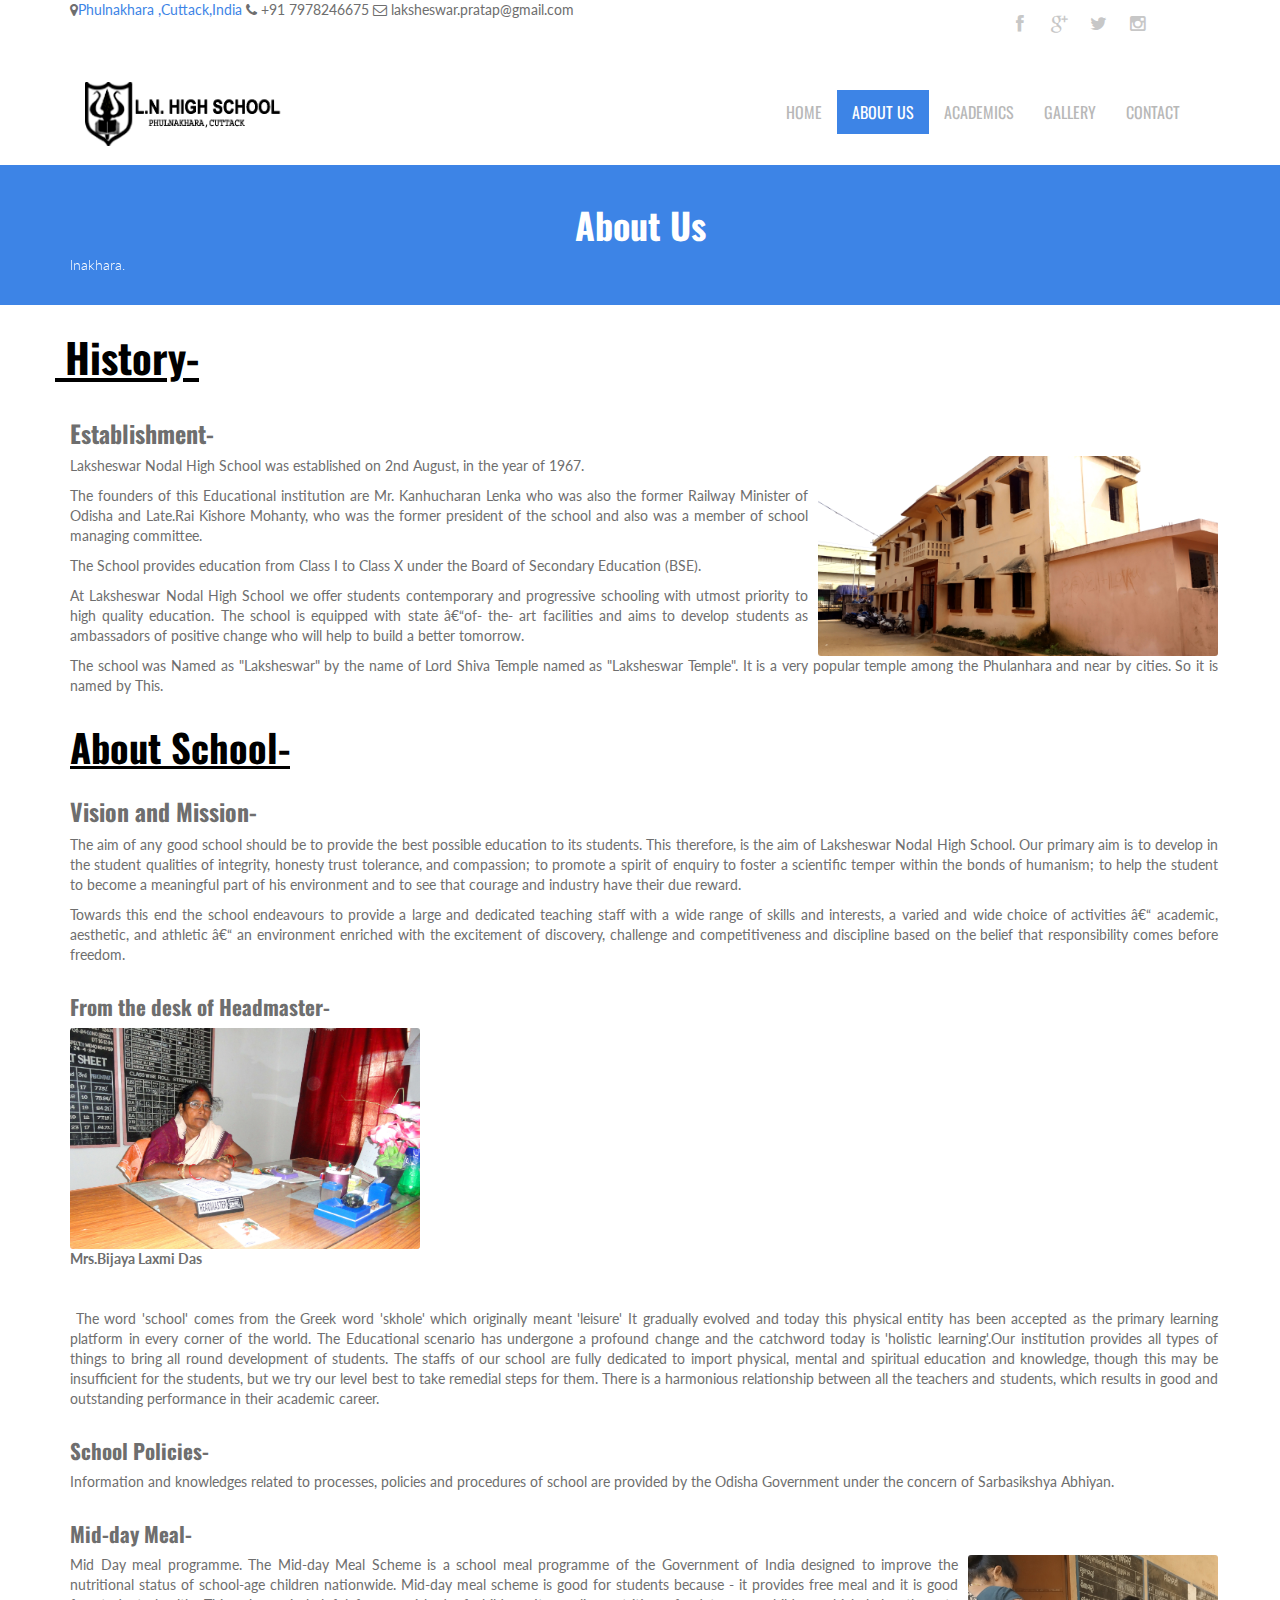
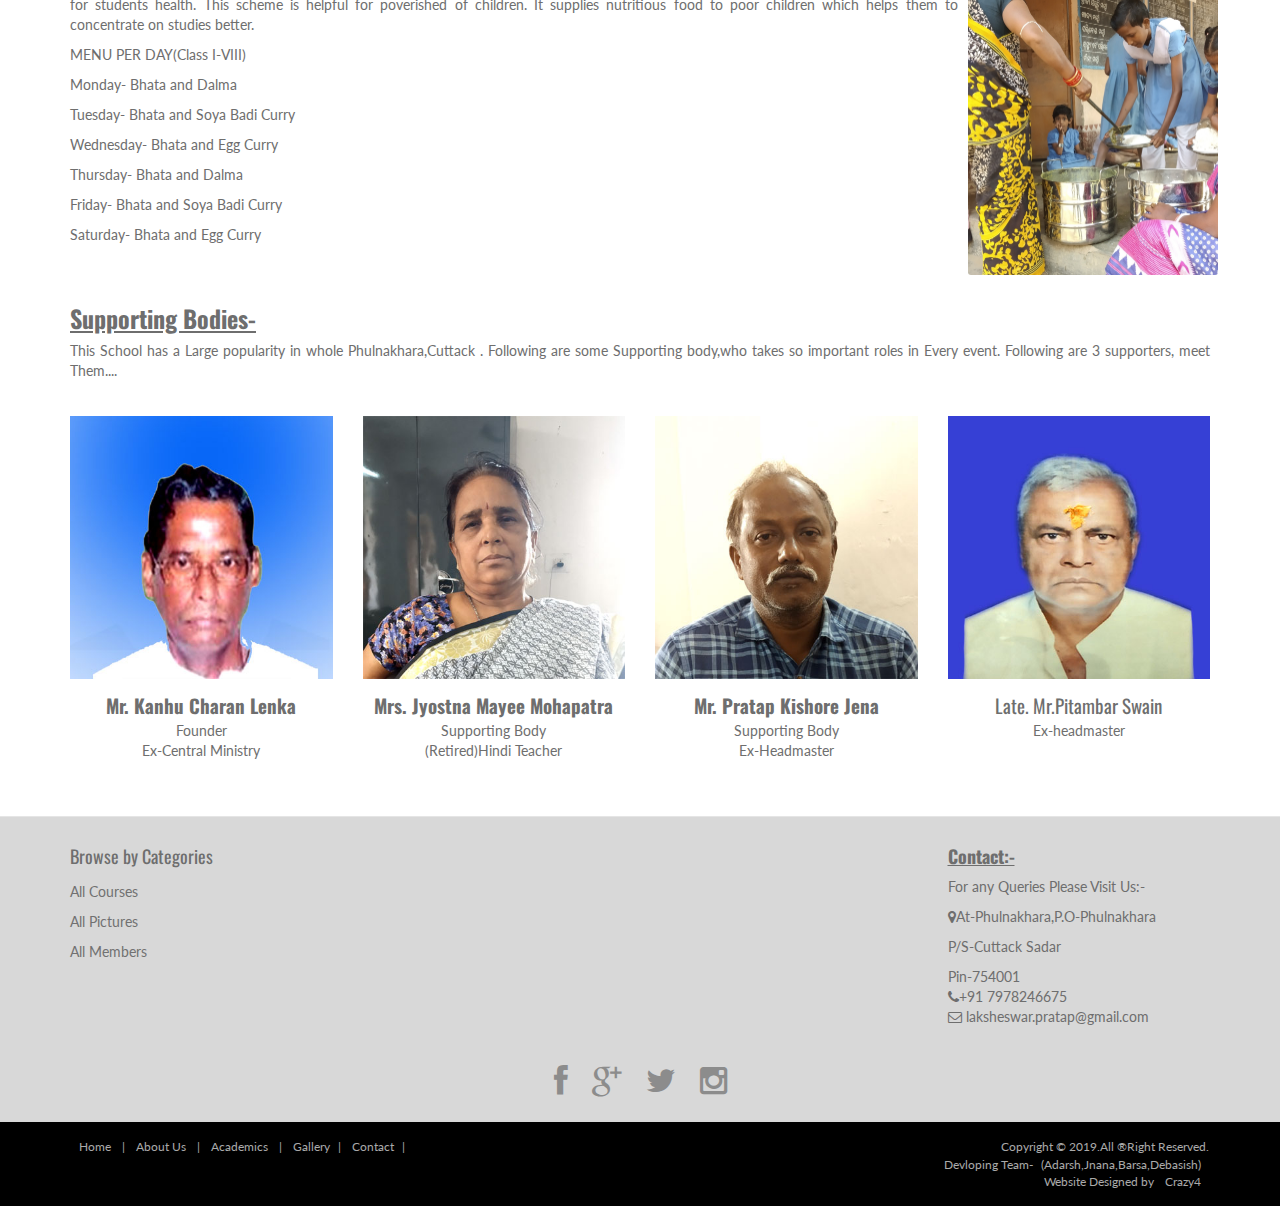
<file: about.html>
<!DOCTYPE html>
<html lang="en">
<head>
<div class="probootstrap-header-top">
        <div class="container">
          <div class="row">
            <div class="col-lg-9 col-md-9 col-sm-9 probootstrap-top-quick-contact-info">
              <span><i class="fa fa-map-marker"></i><a href="https://www.google.com/maps/place/Laksheswar+Nodal+High+School/@20.3605835,85.8897286,17z/data=!3m1!4b1!4m5!3m4!1s0x3a190b860313d997:0xe2f95dba0ece173c!8m2!3d20.3605785!4d85.8919173”  rel="develop">Phulnakhara ,Cuttack,India</a></span>
              <span><i class="fa fa-phone"></i>&nbsp;+91 7978246675</span>
              <span><i class="fa fa-envelope-o"></i>&nbsp;laksheswar.pratap@gmail.com</span>            </div>
            <div class="col-lg-3 col-md-3 col-sm-3 probootstrap-top-social">
             <div class="team-socials">
                            <a href="https://www.facebook.com/lnhsphulnakhara"><i class="fa fa-facebook"></i></a>
                            <a href="#"><i class="fa fa-google-plus"></i></a>
                            <a href="#"><i class="fa fa-twitter"></i></a>
                            <a href="#"><i class="fa fa-instagram"></i></a>              </div>             </div>
          </div>
        </div>
</div>
	 </div>
	
    <meta charset="utf-8">
    <meta name="viewport" content="width=device-width, initial-scale=1.0">
    <title>About-Laksheswar Nodal High School,Phulnakhara,Cuttack</title>
    <link rel="favicon" href="assets/images/favicon.png">
    <link rel="stylesheet" media="screen" href="http://fonts.googleapis.com/css?family=Open+Sans:300,400,700">
    <link rel="stylesheet" href="assets/css/bootstrap.min.css">
    <link rel="stylesheet" href="assets/css/font-awesome.min.css">
    <link rel="stylesheet" href="assets/css/bootstrap-theme.css" media="screen">
    <link rel="stylesheet" href="assets/css/style.css">
</head>

<body>
    <div class="navbar navbar-inverse">
        <div class="container">
            <div class="navbar-header">
                <button type="button" class="navbar-toggle" data-toggle="collapse" data-target=".navbar-collapse"><span class="icon-bar"></span><span class="icon-bar"></span><span class="icon-bar"></span></button>
                <a class="navbar-brand" href="index.html">
                    <img src="assets/images/logo2.png" alt="Techro HTML5 template"></a>
            </div>
           <div class="navbar-collapse collapse">
				<ul class="nav navbar-nav pull-right mainNav">
					<li><a href="index.html">Home</a></li>
					<li class="active"><a href="about.html">About Us</a></li>
					<li><a href="academics.html">Academics</a></li>
					<li><a href="gallery.html">Gallery</a></li>
					
					<li><a href="contact.html">Contact</a></li>

				</ul>
		  </div>
		</div>
</div>
    </div>

 	<header id="head" class="secondary">
            <div class="container">
                    <h1><strong>About Us</strong></h1>
                    <p><marquee behavior="scroll" direction="right">The Government High School of Phulnakhara.</marquee>
</p>
      </div>
    </header>
    <section class="container">
      <div class="row">
	  <h3 style="color:Black"><p style="font-size:170%"><strong><u>&nbsp;History-</u></strong></h3>
          <section class="col-sm-8 maincontent">
                <h3><strong>Establishment-</strong></h3>
              <p>
                  <img src="assets/images/schl.jpg" alt="" class="img-rounded pull-right" width="400">            </p>
              <p style="text-align:justify">Laksheswar Nodal High School was established on 2nd August, in the year of 1967.</p>
				  <p style="text-align:justify">The founders of this Educational institution are Mr. Kanhucharan Lenka who was also the former Railway Minister of Odisha and Late.Rai Kishore Mohanty, who was the former president of the school and also was a member of school managing committee.</p>
				  <p style="text-align:justify">The School provides education from Class I to Class X under the Board of Secondary Education (BSE).</p>
				  <p style="text-align:justify">At Laksheswar Nodal High School we offer students contemporary and progressive schooling with utmost priority to high quality education. The school is equipped with state –of- the- art facilities and aims to develop students as ambassadors of positive change who will help to build a better tomorrow.</p>
				  <p style="text-align:justify">The school was Named as "Laksheswar" by the name of Lord Shiva Temple named as "Laksheswar Temple". It is a very popular temple among the Phulanhara and near by cities. So it is named by This.</p>
				  
              <h3 style="color:black"><p style="font-size:160%"><strong><u>About School-</u></strong></h3>
              </p>
              <h1 style="font-size:170%"><strong>Vision and Mission-</strong></h1>
              <p style="text-align:justify">The aim of any good school should be to provide the best possible education to its students. This therefore, is the aim of Laksheswar Nodal High School. Our primary aim is to develop in the student qualities of integrity, honesty trust tolerance, and compassion; to promote a spirit of enquiry to foster a scientific temper within the bonds of humanism; to help the student to become a meaningful part of his environment and to see that courage and industry have their due reward.</p>
			  <p style="text-align:justify">Towards this end the school endeavours to provide a large and dedicated teaching staff with a wide range of skills and interests, a varied and wide choice of activities – academic, aesthetic, and athletic – an environment enriched with the excitement of discovery, challenge and competitiveness and discipline based on the belief that responsibility comes before freedom.</p>
              <h1 style="font-size:150%"><strong>From the desk of Headmaster-</strong></h1>
			  <img src="assets/images/headms.jpg" alt="" class="img-rounded pull-center" width="350">
			  <p><b>Mrs.Bijaya Laxmi Das</b></p>
			  <p>&nbsp;</p>
			  <p style="text-align:justify">&nbsp;The word 'school' comes from the Greek word 'skhole' which originally meant 'leisure' It gradually evolved and today this physical entity has been accepted as the primary learning platform in every corner of the world. The Educational scenario has undergone a profound change and the catchword today is 'holistic learning'.Our institution provides all types of things to bring all round development of students. The staffs of our school are fully dedicated to import physical, mental and spiritual education and knowledge, though this may be insufficient for the students, but we try our level best to take remedial steps for them. There is a harmonious relationship between all the teachers and students, which results in good and outstanding performance in their academic career.</p>
              <h1 style="font-size:150%"><strong>School Policies-</strong></h1>
              <p style="text-align:justify">Information and knowledges related to processes, policies and procedures of school are provided by the Odisha Government under the concern of Sarbasikshya Abhiyan.</p>
              <h1 style="font-size:150%"><strong>Mid-day Meal-</strong></h1>
			  <img src="assets/images/midaymeal.jpg" alt="" class="img-rounded pull-right" width="250">
              <p style="text-align:justify">Mid Day meal programme. The Mid-day Meal Scheme is a school meal programme of the Government of India designed to improve the nutritional status of school-age children nationwide. Mid-day meal scheme is good for students because - it provides free meal and it is good for students health. This scheme is helpful for poverished of children. It supplies nutritious food to poor children which helps them to concentrate on studies better.</p>
			  <p>MENU PER DAY(Class I-VIII)</p>
           <p>  Monday-	Bhata and Dalma</p>
        <p>    Tuesday-	Bhata and Soya Badi Curry</p>
    <p>      Wednesday-	Bhata and Egg Curry</p>
    <p>       Thursday-	Bhata and Dalma</p>
       <p>      Friday-	Bhata and Soya Badi Curry</p>
      <p>     Saturday-	Bhata and Egg Curry</p>
          </section>

      </div>
    </section>
    <section class="team-content">
        <div class="container">
            <div class="row">
                <div class="col-md-12">
                    <h3><strong><u>Supporting Bodies-</u></strong></h3>
                    <p align="justify">This School has a Large popularity in whole Phulnakhara,Cuttack . Following are some Supporting body,who takes so important roles in Every event. Following are 3 supporters, meet Them....</p>
                    <br />
                </div>
            </div>
            <div class="row">

                <div class="col-md-3 col-sm-6 col-xs-6">
                    <!-- Team Member -->
                    <div class="team-member">
                        <!-- Image Hover Block -->
                        <div class="member-img">
                            <!-- Image  -->
                            <img src="assets/images/knh.jpg" alt="" width="400" height="400" class="img-responsive"></div>
                        <!-- Member Details -->
                        <h4><strong>Mr. Kanhu Charan Lenka</strong></h4>
                        <div align="center">
                          <!-- Designation -->
                          <span class="pos">Founder</span>
                          <span class="designation">Ex-Central Ministry</span>
                        </div>
                        
                    </div>
                </div>
                <div class="col-md-3 col-sm-6 col-xs-6">
                    <!-- Team Member -->
                    <div class="team-member pDark">
                        <!-- Image Hover Block -->
                        <div class="member-img">
                            <!-- Image  -->
                            <img class="img-responsive" src="assets/images/hindi.jpg" alt=""></div>
                        <!-- Member Details -->
                        <h4><strong>Mrs. Jyostna Mayee Mohapatra</strong></h4>
                        <div align="center">
                          <!-- Designation -->
                          <span class="pos">Supporting Body</span>
                          <span class="designation">(Retired)Hindi Teacher</span>
                        </div>
                  </div>
                </div>
                <div class="col-md-3 col-sm-6 col-xs-6">
                    <!-- Team Member -->
                    <div class="team-member pDark">
                        <!-- Image Hover Block -->
                        <div class="member-img">
                            <!-- Image  -->
                            <img class="img-responsive" src="assets/images/jenasir.jpg" alt=""></div>
                        <!-- Member Details -->
                        <h4><strong>Mr. Pratap Kishore Jena</strong></h4>
                        <div align="center">
                          <!-- Designation -->
                          <span class="pos">Supporting Body</span>
                          <span class="designation">Ex-Headmaster</span>
                        </div>
                        
                    </div>
                </div>
               <div class="col-md-3 col-sm-6 col-xs-6">
                    <!-- Team Member -->
                    <div class="team-member pDark">
                        <!-- Image Hover Block -->
                        <div class="member-img">
                            <!-- Image  -->
                            <img class="img-responsive" src="assets/images/Pitambar1.jpg" alt=""></div>
                        <!-- Member Details -->
                        <h4>Late. Mr.Pitambar Swain</h4>
                        <!-- Designation -->
                        <span class="pos">Ex-headmaster</span>
                       </div>
                </div> 
                    
               
        </div>
    </section>
  <footer id="footer">
 
		<div class="container">
   <div class="row">
  <div class="footerbottom"> 
   <div class="col-md-3 col-sm-6">
      <div class="footerwidget">
        <h4>
          Browse by Categories
        </h4>
        <div class="menu-course">
          <ul class="menu">
            <li><a href="academics.html">
                All Courses
              </a>
            </li>
            <li> <a href="gallery.html">
                All Pictures
              </a>
            </li>
            <li><a href="School Staffs.html">
                All Members
              </a>
            </li>
            <li>
              
            </li>
          </ul>
        </div>
      </div>
    </div>
    <div class="col-md-3 col-sm-6">
      <div class="footerwidget">
        <h4>
          
        </h4>
        <div class="menu-course">
          <ul class="menu">
            <li> <a href="#">
                  </a>
            </li>
            <li><a href="#">
                
              </a>
            </li>
            <li><a href="#">
                
              </a>
            </li>
            <li><a href="#">
                
              </a>
            </li>
          </ul>
        </div>
      </div>
    </div>
    <div class="col-md-3 col-sm-6">
      <div class="footerwidget">
        <h4>
          
        </h4>
        <div class="menu-course">
          <ul class="menu">
            <li><a href="#">
                
              </a>
            </li>
            <li> <a href="#">
                
              </a>
            </li>
            <li><a href="#">
                
              </a>
            </li>
            <li>
              <a href="#">
                
              </a>
            </li>
          </ul>
        </div>
      </div>
    </div>
    <div class="col-md-3 col-sm-6"> 
            	<div class="footerwidget"> 
                         <h4><u><b>Contact:-</b></u></h4> 
                        <p>For any Queries Please Visit Us:- </p>
            <div class="contact-info"> 
              <p><i class="fa fa-map-marker"></i>At-Phulnakhara,P.O-Phulnakhara</p>
              <p>P/S-Cuttack Sadar</p>
              <p>Pin-754001 <br>
                <i class="fa fa-phone"></i>+91 7978246675<br>
              <i class="fa fa-envelope-o"></i> laksheswar.pratap@gmail.com </p>
              </div> 
                </div><!-- end widget --> 
    </div>
  </div>
</div>
			<div class="social text-center">
				<a href="https://www.facebook.com/lnhsphulnakhara"><i class="fa fa-facebook"></i></a>
				<a href="#"><i class="fa fa-google-plus"></i></a>
				<a href="#"><i class="fa fa-twitter"></i></a>
				<a href="#"><i class="fa fa-instagram"></i></a>
			</div>

			<div class="clear"></div>
			<!--CLEAR FLOATS-->
		</div>
		<div class="footer2">
			<div class="container">
				<div class="row">

					<div class="col-md-6 panel">
						<div class="panel-body">
							<p class="simplenav">
								<a href="index.html">Home</a> | 
								<a href="about.html">About Us</a> |
								<a href="courses.html">Academics</a> |
								<a href="gallery.html">Gallery</a>|
								<a href="contact.html">Contact</a>|							
              </p>
						</div>
					</div>

					<div class="col-md-6 panel">
						<div class="panel-body">
							<p class="text-right">
								Copyright &copy; 2019.All &reg;Right Reserved.</p>
								<p align="right">Devloping Team-<a href="dteam.html">(Adarsh,Jnana,Barsa,Debasish)</a></p>
								<p align="right"> Website Designed by <a href="dteam.html" rel="develop">Crazy4</a></p>
						</div>
					</div>

				</div>
				<!-- /row of panels -->
			</div>
		</div>
</footer>

    <!-- JavaScript libs are placed at the end of the document so the pages load faster -->
    <script src="http://ajax.googleapis.com/ajax/libs/jquery/1.10.2/jquery.min.js"></script>
    <script src="http://netdna.bootstrapcdn.com/bootstrap/3.0.0/js/bootstrap.min.js"></script>
    <script src="assets/js/custom.js"></script>
</body>
</html>
</file>
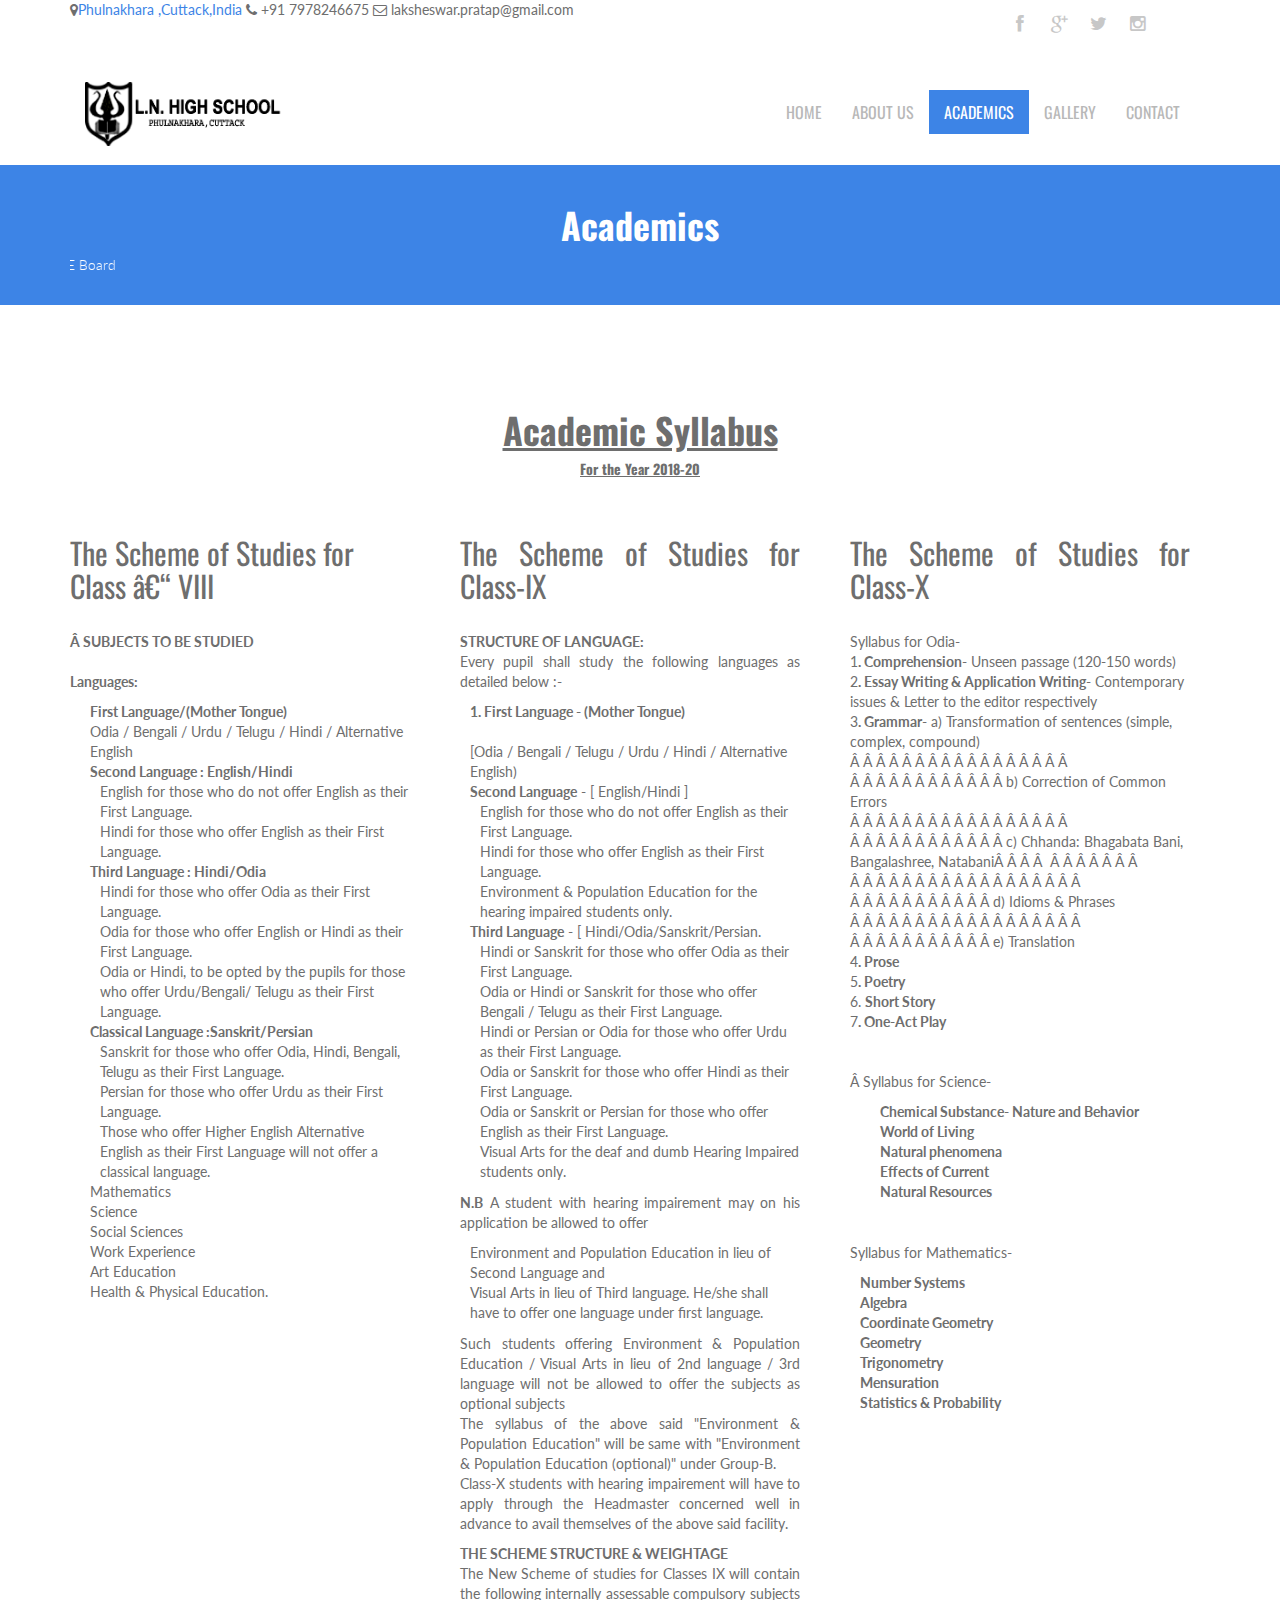
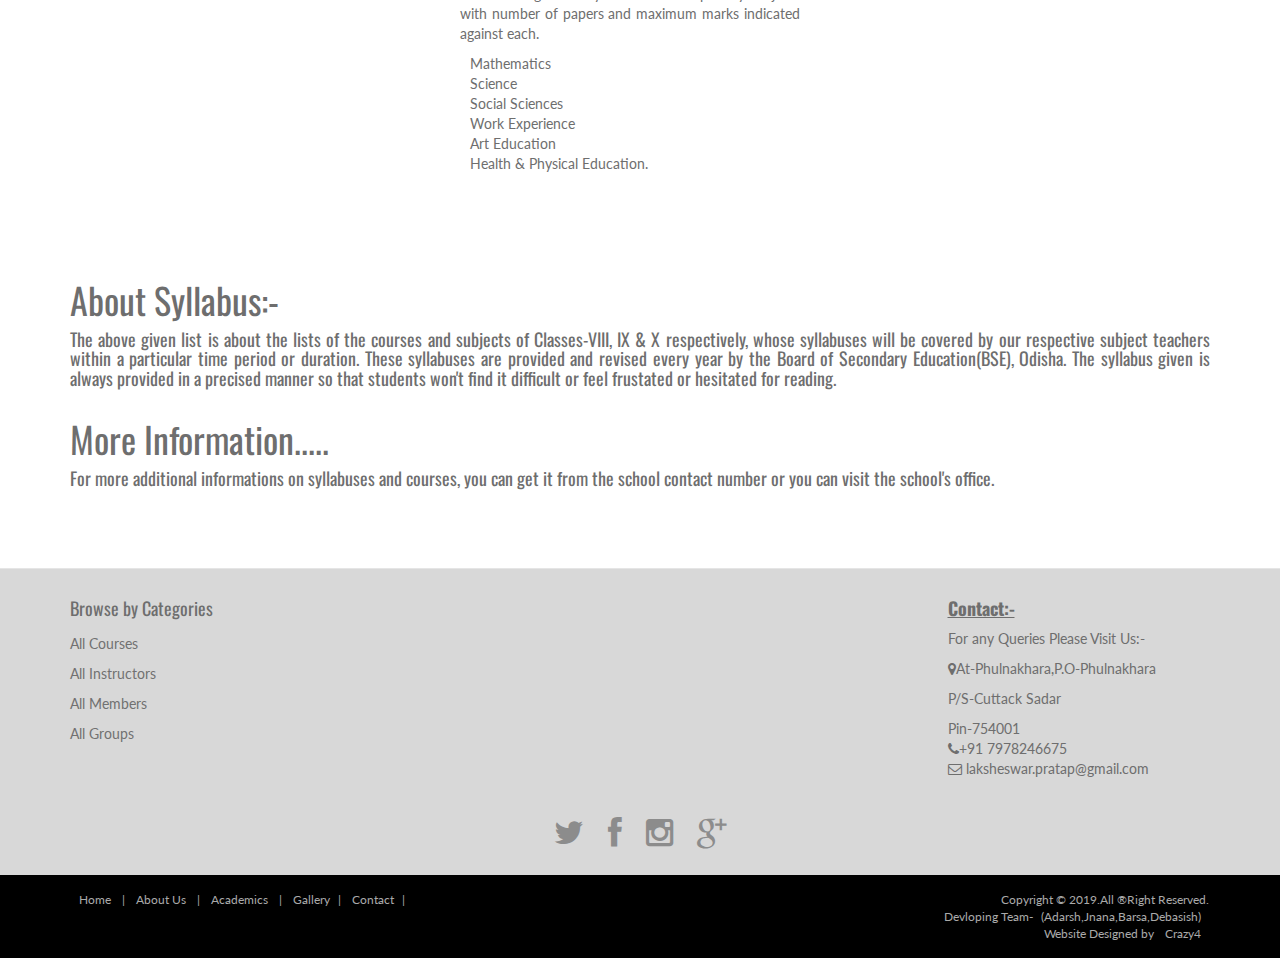
<file: academics.html>
<!DOCTYPE html>
<html lang="en">

<head>
  <div class="probootstrap-header-top">
    <div class="container">
      <div class="row">
        <div class="col-lg-9 col-md-9 col-sm-9 probootstrap-top-quick-contact-info">
          <span><i class="fa fa-map-marker"></i><a
              href="https://www.google.com/maps/place/Laksheswar+High+School/@20.3606598,85.8898114,17z/data=!3m1!4b1!4m5!3m4!1s0x3a190b767dc66593:0x7d68a175fd6ca633!8m2!3d20.3606548!4d85.8920001”  rel="
              develop">Phulnakhara ,Cuttack,India</a></span>
          <span><i class="fa fa-phone"></i>&nbsp;+91 7978246675</span>
          <span><i class="fa fa-envelope-o"></i>&nbsp;laksheswar.pratap@gmail.com</span>
        </div>
        <div class="col-lg-3 col-md-3 col-sm-3 probootstrap-top-social">
          <div class="team-socials">
            <a href="https://www.facebook.com/lnhsphulnakhara"><i class="fa fa-facebook"></i></a>
            <a href="#"><i class="fa fa-google-plus"></i></a>
            <a href="#"><i class="fa fa-twitter"></i></a>
            <a href="#"><i class="fa fa-instagram"></i></a>
          </div>
        </div>
      </div>
    </div>
  </div>
  </div>

  <meta charset="utf-8">
  <meta name="viewport" content="width=device-width, initial-scale=1.0">
  <title>Academics-Laksheswar Nodal High School,Phulnakhara,Cuttack</title>
  <link rel="favicon" href="assets/images/favicon.png">
  <link rel="stylesheet" media="screen" href="http://fonts.googleapis.com/css?family=Open+Sans:300,400,700">
  <link rel="stylesheet" href="assets/css/bootstrap.min.css">
  <link rel="stylesheet" href="assets/css/font-awesome.min.css">
  <!-- Custom styles for our template -->
  <link rel="stylesheet" href="assets/css/bootstrap-theme.css" media="screen">
  <link rel="stylesheet" href="assets/css/style.css">
  <style type="text/css">
    <!--
    .style1 {
      font-size: 45px
    }
    -->
  </style>
</head>

<body>
  <!-- Fixed navbar -->
  <div class="navbar navbar-inverse">
    <div class="container">
      <div class="navbar-header">
        <!-- Button for smallest screens -->
        <button type="button" class="navbar-toggle" data-toggle="collapse" data-target=".navbar-collapse"><span
            class="icon-bar"></span><span class="icon-bar"></span><span class="icon-bar"></span></button>
        <a class="navbar-brand" href="index.html">
          <img src="assets/images/logo2.png" alt="Techro HTML5 template"></a>
      </div>
      <div class="navbar-collapse collapse">
        <ul class="nav navbar-nav pull-right mainNav">
          <li><a href="index.html">Home</a></li>
          <li><a href="about.html">About Us</a></li>
          <li class="active"><a href="academics.html">Academics</a></li>
          <li><a href="gallery.html">Gallery</a></li>

          <li><a href="contact.html">Contact</a></li>

        </ul>
      </div>
      <!--/.nav-collapse -->
    </div>
    <!--/.nav-collapse -->
  </div>
  </div>
  <!-- /.navbar -->

  <header id="head" class="secondary">
    <div class="container">
      <h1><strong>Academics</strong></h1>
      <p>
        <marquee behavior="scroll" direction="right">It is the Page That Shows Syllabus of The B.S.E Board</marquee>
      </p>
    </div>
  </header>


  <div class="container">
    <h3><br />
    </h3>

  </div>
  <div id="courses">
    <section class="container">
      <h1 align="center"><strong><u><span class="style1"></span>Academic Syllabus</u></strong></h1>
      <h5 align="center"><strong><u>For the Year 2018-20</u></strong></h5>
      <div class="row">
        <div class="col-md-4">
          <div class="featured-box">
            <div class="text">
              <h2>
                <p>The Scheme of Studies for Class – VIII<br>
              </h2>
              <strong> </strong><strong>SUBJECTS TO BE STUDIED</strong> <br>
              <strong><br>
                Languages:</strong> </p>
              <ul type="disc">
                <ul type="circle">
                  <li><strong>First Language/(Mother Tongue)</strong> </li>
                  <li>Odia / Bengali / Urdu / Telugu / Hindi / Alternative English</li>
                  <li><strong>Second Language : English/Hindi</strong> </li>
                  <ul type="square">
                    <li>English for those who do not offer English as their First Language.</li>
                    <li>Hindi for those who offer English as their First Language.</li>
                  </ul>
                  <li><strong>Third Language : Hindi/Odia</strong> </li>
                  <ul type="square">
                    <li>Hindi for those who offer Odia as their First Language.</li>
                    <li>Odia for those who offer English or Hindi as their First Language.</li>
                    <li>Odia or Hindi, to be opted by the pupils for those who offer Urdu/Bengali/ Telugu as their First
                      Language.</li>
                  </ul>
                  <li><strong>Classical Language :Sanskrit/Persian</strong> </li>
                  <ul type="square">
                    <li>Sanskrit for those who offer Odia, Hindi, Bengali, Telugu as their First Language.</li>
                    <li>Persian for those who offer Urdu as their First Language.</li>
                    <li>Those who offer Higher English Alternative English as their First Language will not offer a
                      classical language.</li>
                  </ul>
                  <li>Mathematics</li>
                  <li>Science</li>
                  <li>Social Sciences</li>
                  <li>Work Experience</li>
                  <li>Art Education</li>
                  <li>Health &amp; Physical Education.</li>
                </ul>
              </ul>
              <h3>&nbsp;</h3>
            </div>
          </div>
        </div>
        <div class="col-md-4">
          <div class="featured-box">
            <div class="text">
              <h2>
                <p style="text-align:justify">The Scheme of Studies for Class-IX
              </h2>
              <p style="text-align:justify"><strong>STRUCTURE OF LANGUAGE:</strong> <br>
                Every pupil shall study the following languages as detailed below :-</p>
              <ul type="disc">
                <li><strong>1. First Language - (Mother Tongue)</strong><br>
                  <br>
                  [Odia / Bengali / Telugu / Urdu / Hindi / Alternative English)
                </li>
                <li><strong>Second Language</strong>&nbsp;- [ English/Hindi ]</li>
                <ul type="circle">
                  <li>English for those who do not offer English as their First Language.&nbsp;</li>
                  <li>Hindi for those who offer English as their First Language.</li>
                  <li>Environment &amp; Population Education for the hearing impaired students only.</li>
                </ul>
                <li><strong>Third Language</strong>&nbsp;- [ Hindi/Odia/Sanskrit/Persian.</li>
                <ul type="circle">
                  <li>Hindi or Sanskrit for those who offer Odia as their First Language.&nbsp;</li>
                  <li>Odia or Hindi or Sanskrit for those who offer Bengali / Telugu as their First Language.&nbsp;</li>
                  <li>Hindi or Persian or Odia for those who offer Urdu as their First Language.&nbsp;</li>
                  <li>Odia or Sanskrit for those who offer Hindi as their First Language.</li>
                  <li>Odia or Sanskrit or Persian for those who offer English as their First Language.&nbsp;</li>
                  <li>Visual Arts for the deaf and dumb Hearing Impaired students only.</li>
                </ul>
              </ul>
              <p style="text-align:justify"><strong>N.B</strong>&nbsp;A student with hearing impairement may on his
                application be allowed to offer</p>
              <ul type="disc">
                <li>Environment and Population Education in lieu of Second Language and</li>
                <li>Visual Arts in lieu of Third language. He/she shall have to offer one language under first language.
                </li>
              </ul>
              <p style="text-align:justify">Such students offering Environment &amp; Population Education / Visual Arts
                in lieu of 2nd language / 3rd language will not be allowed to offer the subjects as optional
                subjects<br>
                The syllabus of the above said &quot;Environment &amp; Population Education&quot; will be same with
                &quot;Environment &amp; Population Education (optional)&quot; under Group-B.<br>
                Class-X students with hearing impairement will have to apply through the Headmaster concerned well in
                advance to avail themselves of the above said facility.</p>
              <p style="text-align:justify"><strong>THE SCHEME STRUCTURE &amp; WEIGHTAGE</strong> <br>
                The New Scheme of studies for Classes IX will contain the following internally assessable compulsory
                subjects with number of papers and maximum marks indicated against each.</p>
              <ul type="circle">
                <li>Mathematics</li>
                <li>Science</li>
                <li>Social Sciences</li>
                <li>Work Experience</li>
                <li>Art Education</li>
                <li>Health &amp; Physical Education.</li>
              </ul>
              <h3>&nbsp;</h3>
            </div>
          </div>
        </div>
        <div class="col-md-4">
          <div class="featured-box">
            <div class="text">
              <h2>
                <p style="text-align:justify">The Scheme of Studies for Class-X<br>
              </h2>
              Syllabus for Odia-<br>
              1<strong>. Comprehension</strong>- Unseen passage (120-150 words)<br>
              2<strong>. Essay Writing &amp; Application Writing</strong>- Contemporary issues &amp; Letter to the
              editor respectively<br>
              3<strong>. Grammar</strong>- a) Transformation of sentences (simple, complex, compound)<br>
                                            b) Correction of Common Errors<br>
                                            c) Chhanda: Bhagabata Bani, Bangalashree, Natabani            <br>
                                            d) Idioms &amp; Phrases<br>
                                            e) Translation<br>
              4<strong>. Prose</strong><br>
              5<strong>. Poetry</strong><br>
              6. <strong>Short Story</strong><br>
              7<strong>. One-Act Play</strong></p>
              <p>&nbsp;</p>
              <p> Syllabus for Science-</p>
              <ul>
                <ul>
                  <ul>
                    <li><strong>Chemical Substance- Nature and Behavior</strong></li>
                    <li><strong>World of Living</strong></li>
                    <li><strong>Natural phenomena</strong></li>
                    <li><strong>Effects of Current</strong></li>
                    <li><strong>Natural Resources</strong></li>
                  </ul>
                </ul>
              </ul>
              <p>&nbsp;</p>
              <p>Syllabus for Mathematics-</p>
              <ul>
                <li><strong>Number Systems</strong></li>
                <li><strong>Algebra</strong></li>
                <li><strong>Coordinate Geometry</strong></li>
                <li><strong>Geometry</strong></li>
                <li><strong>Trigonometry</strong></li>
                <li><strong>Mensuration</strong></li>
                <li><strong>Statistics &amp; Probability</strong></li>
              </ul>
              <p>&nbsp;</p>
              <p><strong>&nbsp;</strong> </p>
              <h3>&nbsp;</h3>
            </div>
          </div>
        </div>
      </div>
  </div>

  </section>
  </div>

  <!-- container -->
  <div class="container">
    <div class="row">
      <!-- Article content -->
      <section class="col-sm-12 maincontent">
        <h1>About Syllabus:- </h1>
        <h4>
          <p style="text-align:justify">The above given list is about the lists of the courses and subjects of
            Classes-VIII, IX &amp; X respectively, whose syllabuses will be covered by our respective subject teachers
            within a particular time period or duration. These syllabuses are provided and revised every year by the
            Board of Secondary Education(BSE), Odisha. The syllabus given is always provided in a precised manner so
            that students won't find it difficult or feel frustated or hesitated for reading. </p>
        </h4>
        <h1>More Information.....</h1>
        <h4>
          <p style="text-align:justify">For more additional informations on syllabuses and courses, you can get it from
            the school contact number or you can visit the school's office. </p>
        </h4>
        <p>&nbsp;</p>
      </section>
    </div>
  </div>
  <!-- /container -->
  <footer id="footer">

    <div class="container">
      <div class="row">
        <div class="footerbottom">
          <div class="col-md-3 col-sm-6">
            <div class="footerwidget">
              <h4>
                Browse by Categories
              </h4>
              <div class="menu-course">
                <ul class="menu">
                  <li><a href="#">
                      All Courses
                    </a>
                  </li>
                  <li> <a href="#">
                      All Instructors
                    </a>
                  </li>
                  <li><a href="#">
                      All Members
                    </a>
                  </li>
                  <li>
                    <a href="#">
                      All Groups
                    </a>
                  </li>
                </ul>
              </div>
            </div>
          </div>
          <div class="col-md-3 col-sm-6">
            <div class="footerwidget">
              <h4>

              </h4>
              <div class="menu-course">
                <ul class="menu">
                  <li> <a href="#">
                    </a>
                  </li>
                  <li><a href="#">

                    </a>
                  </li>
                  <li><a href="#">

                    </a>
                  </li>
                  <li><a href="#">

                    </a>
                  </li>
                </ul>
              </div>
            </div>
          </div>
          <div class="col-md-3 col-sm-6">
            <div class="footerwidget">
              <h4>

              </h4>
              <div class="menu-course">
                <ul class="menu">
                  <li><a href="#">

                    </a>
                  </li>
                  <li> <a href="#">

                    </a>
                  </li>
                  <li><a href="#">

                    </a>
                  </li>
                  <li>
                    <a href="#">

                    </a>
                  </li>
                </ul>
              </div>
            </div>
          </div>
          <div class="col-md-3 col-sm-6">
            <h4><u><b>Contact:-</b></u></h4>
            <p>For any Queries Please Visit Us:- </p>
            <div class="contact-info">
              <p><i class="fa fa-map-marker"></i>At-Phulnakhara,P.O-Phulnakhara</p>
              <p>P/S-Cuttack Sadar</p>
              <p>Pin-754001 <br>
                <i class="fa fa-phone"></i>+91 7978246675<br>
                <i class="fa fa-envelope-o"></i> laksheswar.pratap@gmail.com
              </p>
            </div>
          </div><!-- end widget -->
        </div>
      </div>
    </div>
    <div class="social text-center">
      <a href="#"><i class="fa fa-twitter"></i></a>
      <a href="https://www.facebook.com/lnhsphulnakhara"><i class="fa fa-facebook"></i></a>
      <a href="#"><i class="fa fa-instagram"></i></a>
      <a href="#"><i class="fa fa-google-plus"></i></a>
    </div>

    <div class="clear"></div>
    <!--CLEAR FLOATS-->
    </div>
    <div class="footer2">
      <div class="container">
        <div class="row">

          <div class="col-md-6 panel">
            <div class="panel-body">
              <p class="simplenav">
                <a href="index.html">Home</a> |
                <a href="about.html">About Us</a> |
                <a href="courses.html">Academics</a> |
                <a href="gallery.html">Gallery</a>|
                <a href="contact.html">Contact</a>|
              </p>
            </div>
          </div>

          <div class="col-md-6 panel">
            <div class="panel-body">
              <p class="text-right">
                Copyright &copy; 2019.All &reg;Right Reserved.</p>
              <p align="right">Devloping Team-<a href="dteam.html">(Adarsh,Jnana,Barsa,Debasish)</a></p>
              <p align="right"> Website Designed by <a href="dteam.html" rel="develop">Crazy4</a></p>
            </div>
          </div>

        </div>
        <!-- /row of panels -->
      </div>
    </div>
  </footer>


  <!-- JavaScript libs are placed at the end of the document so the pages load faster -->
  <script src="http://ajax.googleapis.com/ajax/libs/jquery/1.10.2/jquery.min.js"></script>
  <script src="http://netdna.bootstrapcdn.com/bootstrap/3.0.0/js/bootstrap.min.js"></script>
  <script src="assets/js/custom.js"></script>
</body>

</html>
</file>
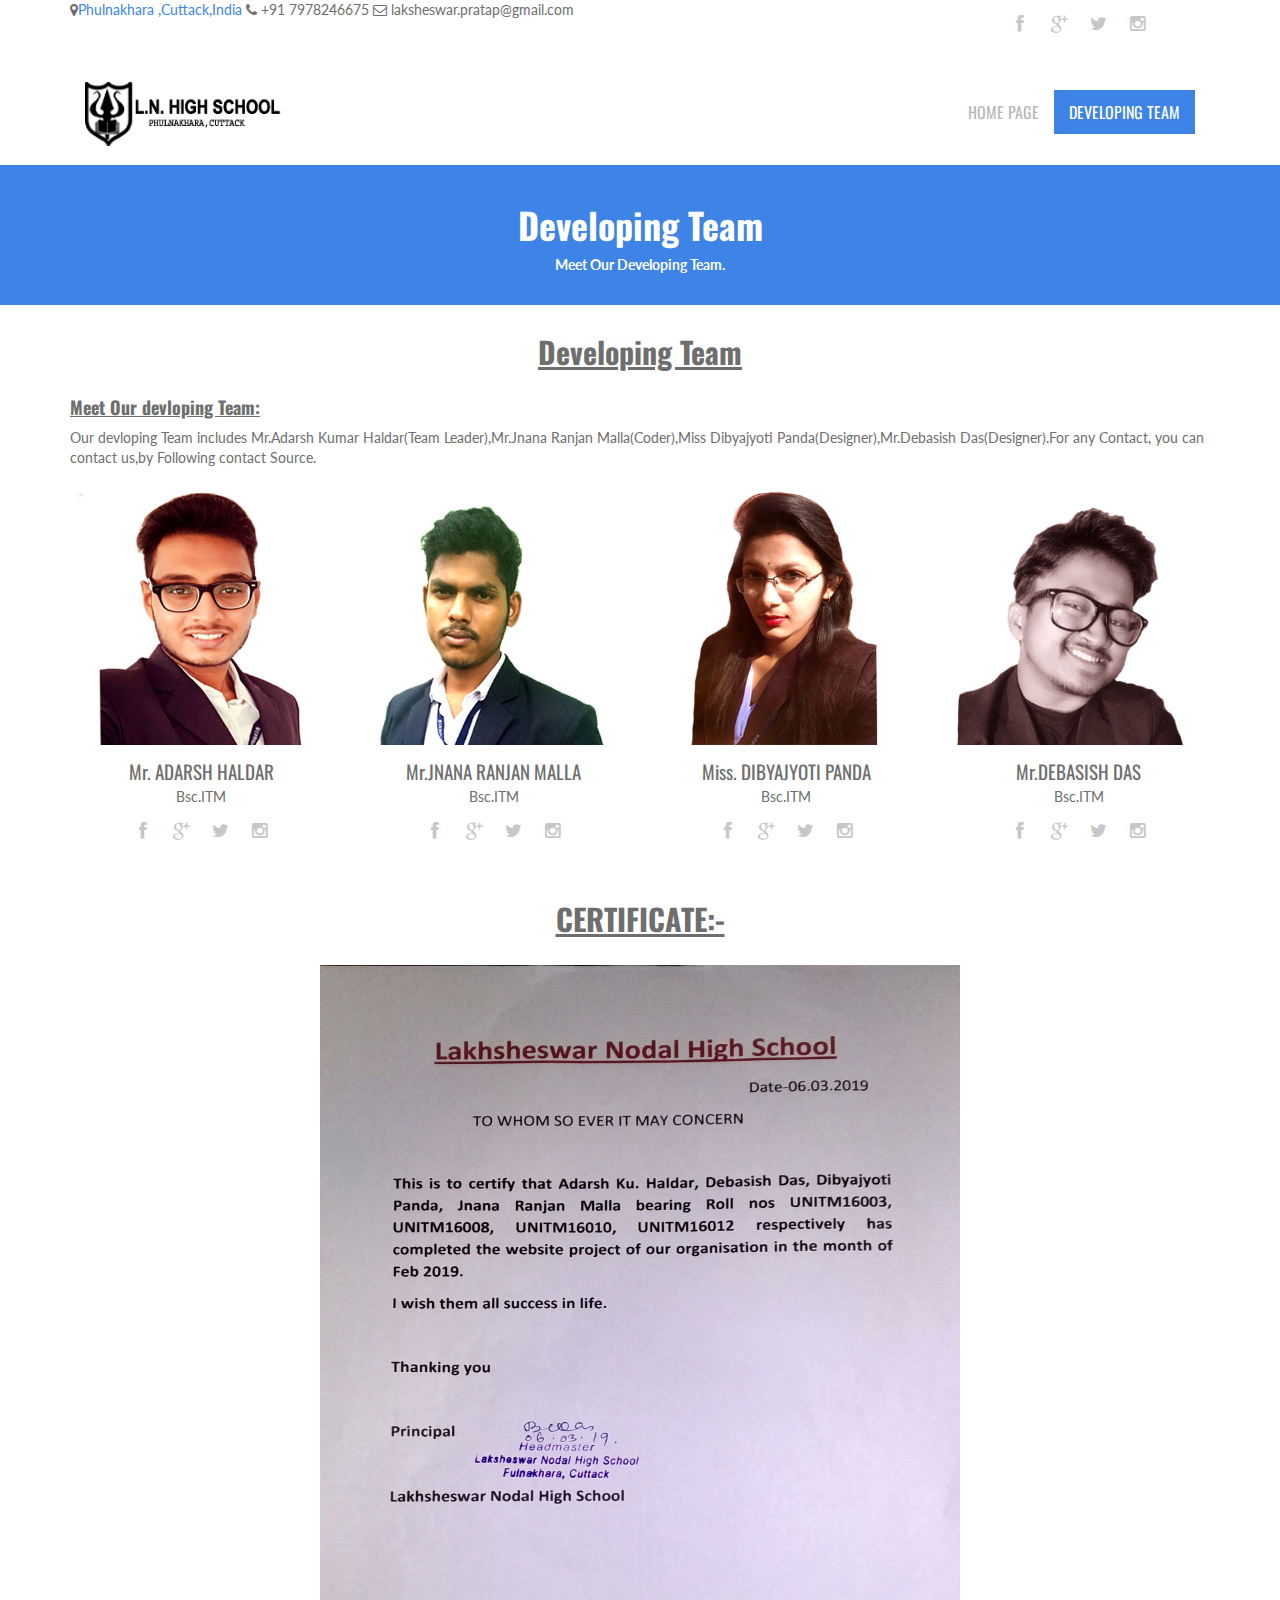
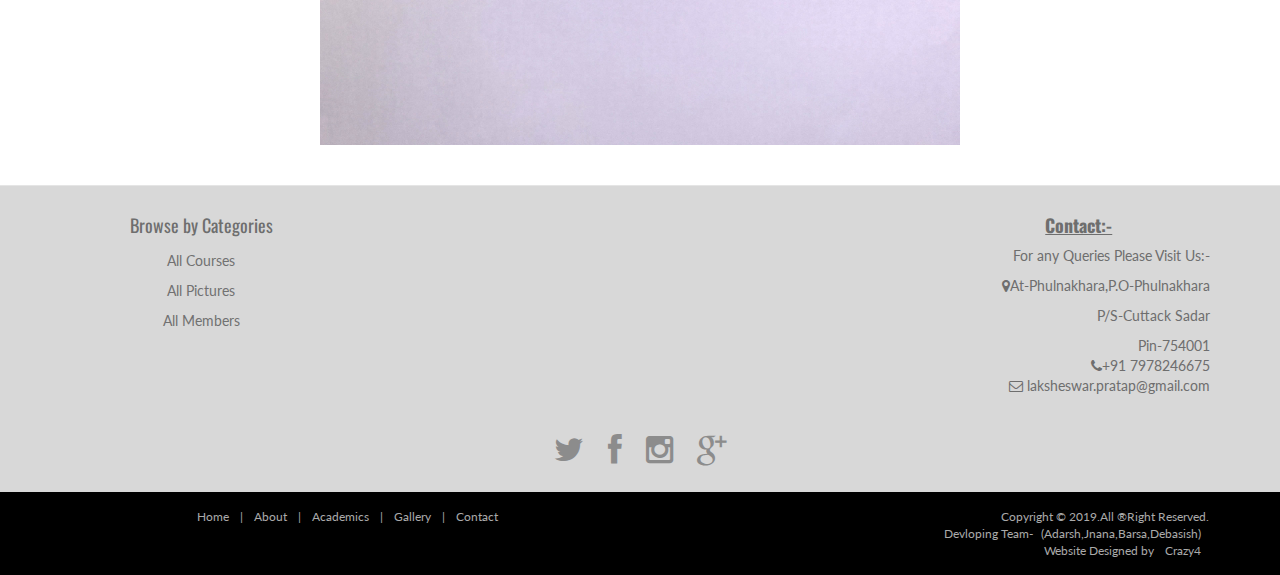
<file: dteam.html>
<!DOCTYPE html>
<html lang="en">
<head>
<bg color="green">
<div class="probootstrap-header-top">
        <div class="container">
          <div class="row">
            <div class="col-lg-9 col-md-9 col-sm-9 probootstrap-top-quick-contact-info">
              <span><i class="fa fa-map-marker"></i><a href="https://www.google.com/maps/place/Laksheswar+High+School/@20.3606598,85.8898114,17z/data=!3m1!4b1!4m5!3m4!1s0x3a190b767dc66593:0x7d68a175fd6ca633!8m2!3d20.3606548!4d85.8920001”  rel="develop">Phulnakhara ,Cuttack,India</a></span>
              <span><i class="fa fa-phone"></i>&nbsp;+91 7978246675</span>
              <span><i class="fa fa-envelope-o"></i>&nbsp;laksheswar.pratap@gmail.com</span>            </div>
            <div class="col-lg-3 col-md-3 col-sm-3 probootstrap-top-social">
             <div class="team-socials">
                            <a href="https://www.facebook.com/lnhsphulnakhara"><i class="fa fa-facebook"></i></a>
                            <a href="#"><i class="fa fa-google-plus"></i></a>
                            <a href="#"><i class="fa fa-twitter"></i></a>
              <a href="#"><i class="fa fa-instagram"></i></a>              </div>            </div>
          </div>
        </div>
</div>
	 </div>
	
    <meta charset="utf-8">
    <meta name="viewport" content="width=device-width, initial-scale=1.0">
    <meta name="description" content="free-educational-responsive-web-template-webEdu">
    <meta name="author" content="webThemez.com">
    <title>Devlopement Team</title>
    <link rel="favicon" href="assets/images/favicon.png">
    <link rel="stylesheet" media="screen" href="http://fonts.googleapis.com/css?family=Open+Sans:300,400,700">
    <link rel="stylesheet" href="assets/css/bootstrap.min.css">
    <link rel="stylesheet" href="assets/css/font-awesome.min.css">
    <!-- Custom styles for our template -->
    <link rel="stylesheet" href="assets/css/bootstrap-theme.css" media="screen">
    <link rel="stylesheet" href="assets/css/style.css">
    <!-- HTML5 shim and Respond.js IE8 support of HTML5 elements and media queries -->
    <!--[if lt IE 9]>
	<script src="assets/js/html5shiv.js"></script>
	<script src="assets/js/respond.min.js"></script>
	<![endif]-->
</head>

<body>
    <!-- Fixed navbar -->
    <div class="navbar navbar-inverse">
        <div class="container">
            <div class="navbar-header">
                <!-- Button for smallest screens -->
                <button type="button" class="navbar-toggle" data-toggle="collapse" data-target=".navbar-collapse"><span class="icon-bar"></span><span class="icon-bar"></span><span class="icon-bar"></span></button>
                <a class="navbar-brand" href="index.html">
                    <img src="assets/images/logo2.png" alt="Techro HTML5 template"></a>
            </div>
           <div class="navbar-collapse collapse">
				<ul class="nav navbar-nav pull-right mainNav">
					<li><a href="index.html">Home Page</a></li>
					<li class="active"><a href="developingteam.html">Developing Team</a></li>
				</ul>
		  </div>
			<!--/.nav-collapse -->
		</div>
            <!--/.nav-collapse -->
</div>
    </div>
    <!-- /.navbar -->

 	<header id="head" class="secondary">
            <div class="container">
                    <h1><strong>Developing Team </strong></h1>
                    <p><strong>Meet Our Developing Team.</strong></p>
      </div>
    </header>


    <!-- container --><!-- /container -->
    <section class="team-content">
        <div class="container">
            <div class="row">
                <div class="col-md-12">
                    <h2 align="center"><strong><u>Developing Team</u></strong></h2>
                    <h4><strong><u>Meet Our devloping Team:</u></strong></h4>
					<p>Our devloping Team includes Mr.Adarsh Kumar Haldar(Team Leader),Mr.Jnana Ranjan Malla(Coder),Miss Dibyajyoti Panda(Designer),Mr.Debasish Das(Designer).For any Contact, you can contact us,by   Following contact Source.
                    <br/>
                </div>
            </div>
            <div class="row">

                <div class="col-md-3 col-sm-6 col-xs-6">
                    <!-- Team Member -->
                    <div class="team-member">
                        <!-- Image Hover Block -->
                        <div class="member-img">
                            <!-- Image  -->
                            <img src="assets/images/adars.jpg" alt="" width="400" height="400" class="img-responsive"></div>
                        <!-- Member Details -->
                        <h4>Mr. ADARSH HALDAR </h4>
                        <!-- Designation -->
                        <span class="pos">Bsc.ITM</span>
                        <div class="team-socials">
                            <a href="https://www.facebook.com/adarsh.haldar.52"><i class="fa fa-facebook"></i></a>
                            <a href="https://plus.google.com/s/adarshkhaldar%40gmail.com/top"><i class="fa fa-google-plus"></i></a>
                            <a href="#"><i class="fa fa-twitter"></i></a>
                            <a href="https://www.instagram.com/adarshkumarhaldar/?hl=en"><i class="fa fa-instagram"></i></a>
                        </div>
                    </div>
                </div>
                <div class="col-md-3 col-sm-6 col-xs-6">
                    <!-- Team Member -->
                    <div class="team-member pDark">
                        <!-- Image Hover Block -->
                        <div class="member-img">
                            <!-- Image  -->
                            <img class="img-responsive" src="assets/images/Jnana.jpg" alt="">
                        </div>
                        <!-- Member Details -->
                        <h4>Mr.JNANA RANJAN MALLA </h4>
                        <!-- Designation -->
                        <span class="pos">Bsc.ITM</span>
                        <div class="team-socials">
                            <a href="#"><i class="fa fa-facebook"></i></a>
                            <a href="#"><i class="fa fa-google-plus"></i></a>
                            <a href="#"><i class="fa fa-twitter"></i></a>
                            <a href="#"><i class="fa fa-instagram"></i></a>
                        </div>
                    </div>
                </div>
                <div class="col-md-3 col-sm-6 col-xs-6">
                    <!-- Team Member -->
                    <div class="team-member pDark">
                        <!-- Image Hover Block -->
                        <div class="member-img">
                            <!-- Image  -->
                            <img src="assets/images/barsa.jpg" alt="" width="400" height="400" class="img-responsive"></div>
                        <!-- Member Details -->
                        <h4>Miss. DIBYAJYOTI PANDA </h4>
                        <!-- Designation -->
                        <span class="pos">Bsc.ITM</span>
                        <div class="team-socials">
                            <a href="#"><i class="fa fa-facebook"></i></a>
                            <a href="#"><i class="fa fa-google-plus"></i></a>
                            <a href="#"><i class="fa fa-twitter"></i></a>
                            <a href="#"><i class="fa fa-instagram"></i></a>
                        </div>
                    </div>
                </div>
                <div class="col-md-3 col-sm-6 col-xs-6">
                    <!-- Team Member -->
                    <div class="team-member pDark">
                        <!-- Image Hover Block -->
                        <div class="member-img">
                            <!-- Image  -->
                            <img src="assets/images/debasish.jpg" alt="" width="400" height="400" class="img-responsive"></div>
                        <!-- Member Details -->
                        <h4>Mr.DEBASISH DAS </h4>
                        <!-- Designation -->
                        <span class="pos">Bsc.ITM</span>
                        <div class="team-socials">
                            <a href="#"><i class="fa fa-facebook"></i></a>
                            <a href="#"><i class="fa fa-google-plus"></i></a>
                            <a href="#"><i class="fa fa-twitter"></i></a>
                            <a href="#"><i class="fa fa-instagram"></i></a>
                        </div>
                    </div>
                </div>
            </div>
        </div>
    </section>
	<h2 align="center"><b><u>CERTIFICATE:-</u></b></h2>
	<div>
		<div align="center"><img src="assets/images/certificate.jpg" width="640" height="780" border="10" align="texttop"></div>
	</div> 
  <footer id="footer">
 
		<div class="container">
   <div class="row">
  <div class="footerbottom"> 
    <div class="col-md-3 col-sm-6">
      <div class="footerwidget">
        <h4 align="center">
          Browse by Categories        </h4>
        <div class="menu-course">
          <div align="center">
            <ul class="menu">
              <li><a href="academics.html">
                All Courses
                </a>
              </li>
              <li> <a href="gallery.html">
                All Pictures
                </a>
              </li>
              <li><a href="School Staffs.html">
                All Members
                </a>
              </li>
              <li> </li>
            </ul>
          </div>
        </div>
      </div>
    </div>
    <div class="col-md-3 col-sm-6">
      <div class="footerwidget">
        <h4 align="center">        </h4>
        <div class="menu-course">
          <div align="center">
            <ul class="menu">
              <li> <a href="#">
                </a>
              </li>
              <li><a href="#">
                
                </a>
              </li>
              <li><a href="#">
                
                </a>
              </li>
              <li><a href="#">
                
                </a>
              </li>
            </ul>
          </div>
        </div>
      </div>
    </div>
    <div class="col-md-3 col-sm-6">
      <div class="footerwidget">
        <h4 align="center">        </h4>
        <div class="menu-course">
          <div align="center">
            <ul class="menu">
              <li><a href="#">
                
                </a>
              </li>
              <li> <a href="#">
                
                </a>
              </li>
              <li><a href="#">
                
                </a>
              </li>
              <li>
                <a href="#">
                  
                  </a>
              </li>
            </ul>
          </div>
        </div>
      </div>
    </div>
    <div class="col-md-3 col-sm-6"> 
            	<div class="footerwidget"> 
                         <h4 align="center"><u><b>Contact:-</b></u></h4> 
                        <p align="right">For any Queries Please Visit Us:- </p>
            <div class="contact-info"> 
              <p align="right"><i class="fa fa-map-marker"></i>At-Phulnakhara,P.O-Phulnakhara</p>
              <p align="right">P/S-Cuttack Sadar</p>
              <p align="right">Pin-754001 <br>
                <i class="fa fa-phone"></i>+91 7978246675<br>
              <i class="fa fa-envelope-o"></i> laksheswar.pratap@gmail.com </p>
              </div> 
                </div>
            	<div align="center">
            	  <!-- end widget --> 
          	              </div>
    </div>
  </div>
</div>
			<div class="social text-center">
				<div align="center"><a href="#"><i class="fa fa-twitter"></i></a>
				    <a href="https://www.facebook.com/lnhsphulnakhara"><i class="fa fa-facebook"></i></a>
				    <a href="#"><i class="fa fa-instagram"></i></a>
				    <a href="#"><i class="fa fa-google-plus"></i></a>
			      </div>
			</div>

			<div class="clear"></div>
			<div align="center">
			  <!--CLEAR FLOATS-->
		      </div>
		</div>
		<div class="footer2">
			<div class="container">
				<div class="row">

					<div class="col-md-6 panel">
						<div class="panel-body">
							<p align="center" class="simplenav">
								<a href="index.html">Home</a> | 
								<a href="about.html">About</a> |
								<a href="academics.html">Academics</a> |
								<a href="gallery.html">Gallery</a> |
								<a href="contact.html">Contact</a>							</p>
						</div>
					</div>

					<div class="col-md-6 panel">
						<div class="panel-body">
							<p align="left" class="text-right">
								Copyright &copy; 2019.All &reg;Right Reserved.</p>
								<p align="right"> Devloping Team-<a href="dteam.html">(Adarsh,Jnana,Barsa,Debasish)</a></p>
								<p align="right"> Website Designed by <a href="dteam.html" rel="develop">Crazy4</a></p>
						</div>
					</div>
				</div>
				<div align="center">
				  <!-- /row of panels -->
			      </div>
			</div>
		</div>
</footer>

    <div align="center">
      <!-- JavaScript libs are placed at the end of the document so the pages load faster -->
      <script src="http://ajax.googleapis.com/ajax/libs/jquery/1.10.2/jquery.min.js"></script>
      <script src="http://netdna.bootstrapcdn.com/bootstrap/3.0.0/js/bootstrap.min.js"></script>
      <script src="assets/js/custom.js"></script>
    </div>
</body>
</html>
</file>
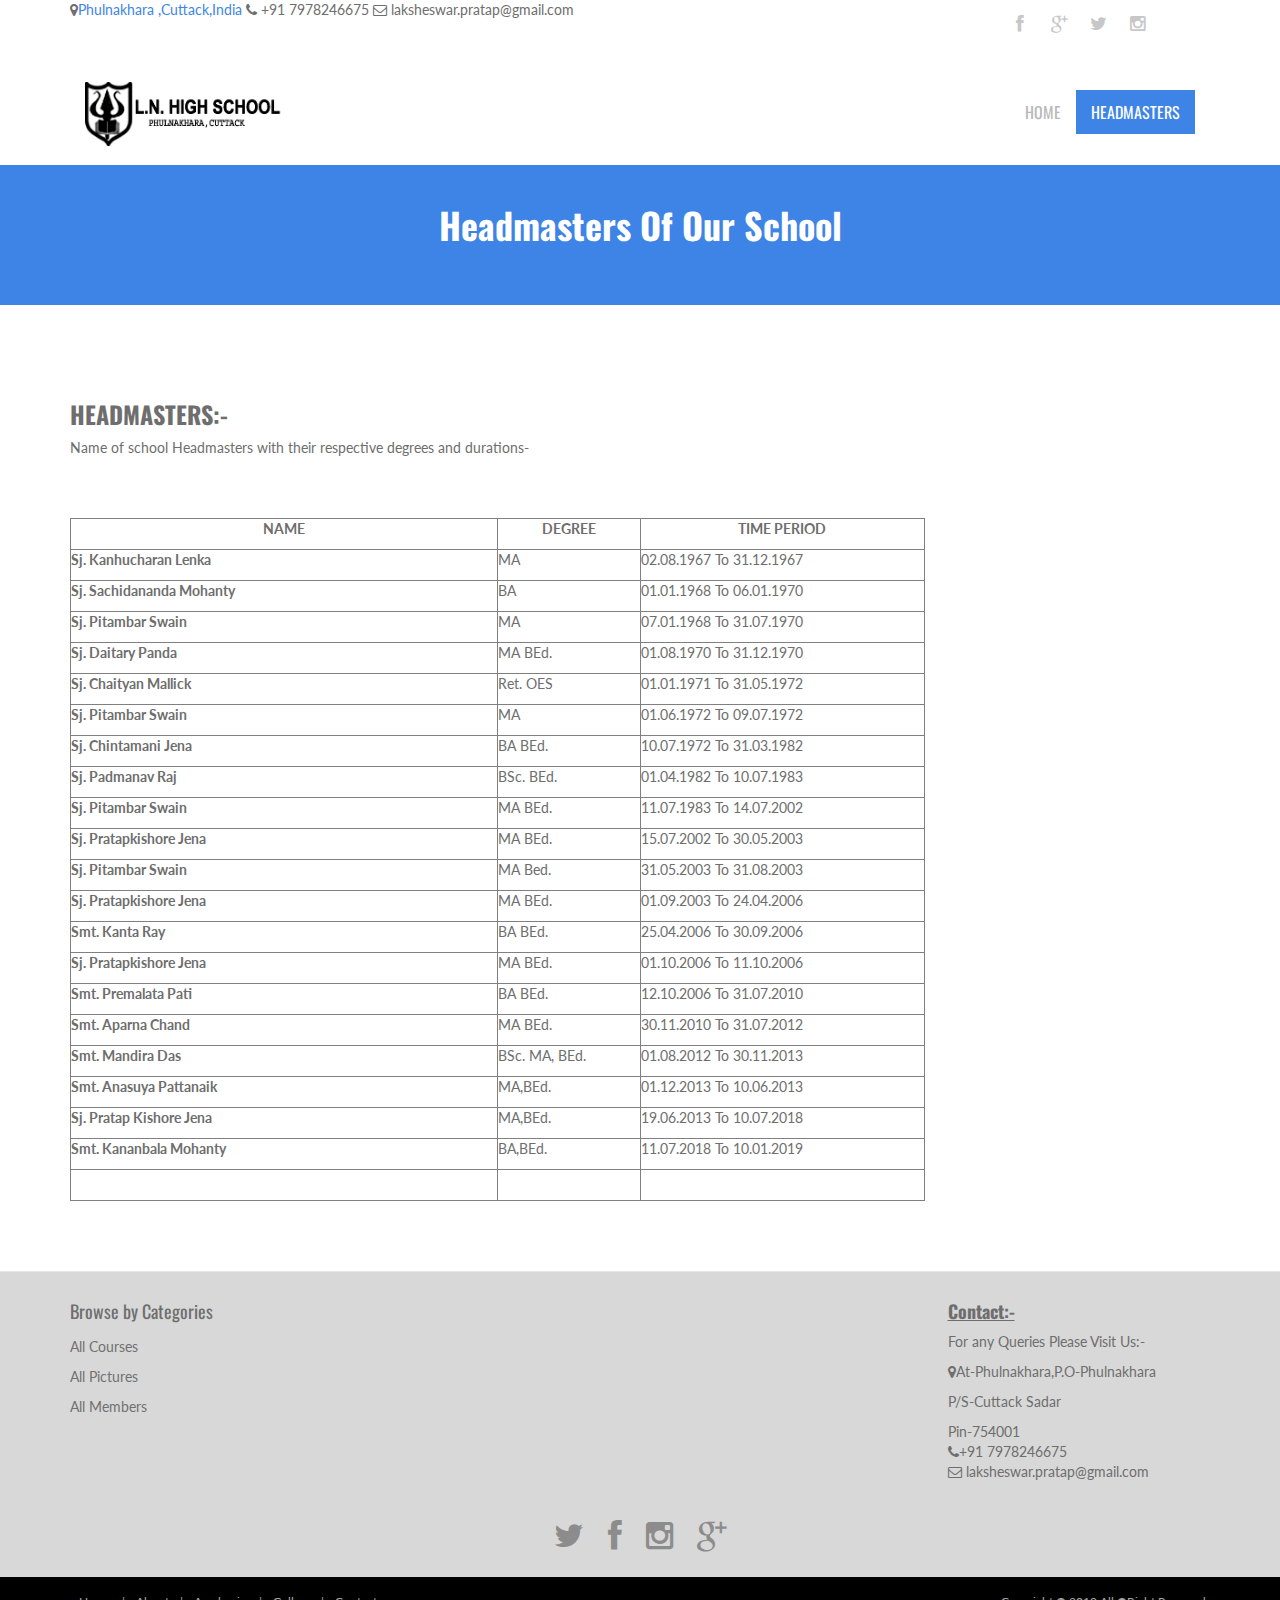
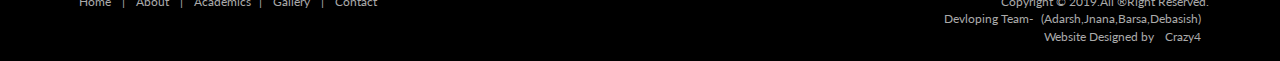
<file: headmasters.html>
<!DOCTYPE html>
<html lang="en">
<head>
<div class="probootstrap-header-top">
        <div class="container">
          <div class="row">
            <div class="col-lg-9 col-md-9 col-sm-9 probootstrap-top-quick-contact-info">
              <span><i class="fa fa-map-marker"></i><a href="https://www.facebook.com/lnhsphulnakhara”  rel="develop">Phulnakhara ,Cuttack,India</a></span>
              <span><i class="fa fa-phone"></i>&nbsp;+91 7978246675</span>
              <span><i class="fa fa-envelope-o"></i>&nbsp;laksheswar.pratap@gmail.com</span>            </div>
            <div class="col-lg-3 col-md-3 col-sm-3 probootstrap-top-social">
            <div class="team-socials">
                            <a href="https://www.facebook.com/lnhsphulnakhara"><i class="fa fa-facebook"></i></a>
                            <a href="#"><i class="fa fa-google-plus"></i></a>
                            <a href="#"><i class="fa fa-twitter"></i></a>
                            <a href="#"><i class="fa fa-instagram"></i></a>              </div>             </div>
          </div>
        </div>
</div>
	 </div>
	<meta charset="utf-8">
	<meta name="viewport" content="width=device-width, initial-scale=1.0">
	<meta name="description" content="free-educational-responsive-web-template-webEdu">
	<meta name="author" content="webThemez.com">
	<title>Headmasters List-Laksheswar Nodal High School</title>
	<link rel="favicon" href="assets/images/favicon.png">
	<link rel="stylesheet" media="screen" href="http://fonts.googleapis.com/css?family=Open+Sans:300,400,700">
	<link rel="stylesheet" href="assets/css/bootstrap.min.css">
	<link rel="stylesheet" href="assets/css/font-awesome.min.css">
	<!-- Custom styles for our template -->
	<link rel="stylesheet" href="assets/css/bootstrap-theme.css" media="screen">
	<link rel="stylesheet" href="assets/css/style.css">
	<!-- HTML5 shim and Respond.js IE8 support of HTML5 elements and media queries -->
	<!--[if lt IE 9]>
	<script src="assets/js/html5shiv.js"></script>
	<script src="assets/js/respond.min.js"></script>
	<![endif]-->
</head>

<body>
	<!-- Fixed navbar -->
	<div class="navbar navbar-inverse">
		<div class="container">
			<div class="navbar-header">
				<!-- Button for smallest screens -->
				<button type="button" class="navbar-toggle" data-toggle="collapse" data-target=".navbar-collapse"><span class="icon-bar"></span><span class="icon-bar"></span><span class="icon-bar"></span></button>
				<a class="navbar-brand" href="index.html">
					<img src="assets/images/logo2.png" alt="Techro HTML5 template"></a>
			</div>
			<div class="navbar-collapse collapse">
				<ul class="nav navbar-nav pull-right mainNav">
					<li><a href="index.html">Home</a></li>
					<li class="active"><a href="headmasters.html">Headmasters</a></li>
					
				</ul>
			</div>
			<!--/.nav-collapse -->
		</div>
	</div>
	<!-- /.navbar -->

		<header id="head" class="secondary">
            <div class="container">
                    <h1><strong>Headmasters  Of Our School </strong></h1>
                    <p>&nbsp;</p>
          </div>
    </header>


	<!-- container -->
	<div class="container">
		<div class="row">
			<!-- Article content -->
			<section class="col-sm-12 maincontent">
				<h3>&nbsp;</h3>
		  </section>
		</div>
	</div>
	<!-- /container -->

	<section class="container">
		<div class="heading">
			<!-- Heading -->
			<h3><strong>HEADMASTERS:-</strong></h3>
			<p>Name of school Headmasters with their respective degrees and  durations-</p>
			<br />
		</div>
	  <div class="row flat">
	    <table border="1" cellspacing="0" cellpadding="0" width="855">
          <tr>
            <td width="428" valign="top"><p align="center"><strong>NAME</strong></p></td>
            <td width="143" valign="top"><p align="center"><strong>DEGREE</strong></p></td>
            <td width="285" valign="top"><p align="center"><strong>TIME PERIOD</strong></p></td>
          </tr>
          <tr>
            <td width="428" valign="top"><p><strong>Sj. Kanhucharan Lenka</strong></p></td>
            <td width="143" valign="top"><p>MA</p></td>
            <td width="285" valign="top"><p>02.08.1967 To 31.12.1967</p></td>
          </tr>
          <tr>
            <td width="428" valign="top"><p><strong>Sj. Sachidananda Mohanty</strong></p></td>
            <td width="143" valign="top"><p>BA</p></td>
            <td width="285" valign="top"><p>01.01.1968 To 06.01.1970</p></td>
          </tr>
          <tr>
            <td width="428" valign="top"><p><strong>Sj. Pitambar Swain</strong></p></td>
            <td width="143" valign="top"><p>MA</p></td>
            <td width="285" valign="top"><p>07.01.1968 To 31.07.1970</p></td>
          </tr>
          <tr>
            <td width="428" valign="top"><p><strong>Sj. Daitary Panda </strong></p></td>
            <td width="143" valign="top"><p>MA BEd.</p></td>
            <td width="285" valign="top"><p>01.08.1970 To 31.12.1970</p></td>
          </tr>
          <tr>
            <td width="428" valign="top"><p><strong>Sj. Chaityan Mallick</strong></p></td>
            <td width="143" valign="top"><p>Ret. OES</p></td>
            <td width="285" valign="top"><p>01.01.1971 To 31.05.1972</p></td>
          </tr>
          <tr>
            <td width="428" valign="top"><p><strong>Sj. Pitambar Swain</strong></p></td>
            <td width="143" valign="top"><p>MA</p></td>
            <td width="285" valign="top"><p>01.06.1972 To 09.07.1972</p></td>
          </tr>
          <tr>
            <td width="428" valign="top"><p><strong>Sj. Chintamani Jena</strong></p></td>
            <td width="143" valign="top"><p>BA BEd.</p></td>
            <td width="285" valign="top"><p>10.07.1972 To 31.03.1982</p></td>
          </tr>
          <tr>
            <td width="428" valign="top"><p><strong>Sj. Padmanav Raj</strong></p></td>
            <td width="143" valign="top"><p>BSc. BEd.</p></td>
            <td width="285" valign="top"><p>01.04.1982 To 10.07.1983</p></td>
          </tr>
          <tr>
            <td width="428" valign="top"><p><strong>Sj. Pitambar Swain </strong></p></td>
            <td width="143" valign="top"><p>MA BEd.</p></td>
            <td width="285" valign="top"><p>11.07.1983 To 14.07.2002</p></td>
          </tr>
          <tr>
            <td width="428" valign="top"><p><strong>Sj. Pratapkishore Jena</strong></p></td>
            <td width="143" valign="top"><p>MA BEd.</p></td>
            <td width="285" valign="top"><p>15.07.2002 To 30.05.2003</p></td>
          </tr>
          <tr>
            <td width="428" valign="top"><p><strong>Sj. Pitambar Swain</strong></p></td>
            <td width="143" valign="top"><p>MA Bed.</p></td>
            <td width="285" valign="top"><p>31.05.2003 To 31.08.2003</p></td>
          </tr>
          <tr>
            <td width="428" valign="top"><p><strong>Sj. Pratapkishore Jena</strong></p></td>
            <td width="143" valign="top"><p>MA BEd.</p></td>
            <td width="285" valign="top"><p>01.09.2003 To 24.04.2006</p></td>
          </tr>
          <tr>
            <td width="428" valign="top"><p><strong>Smt. Kanta Ray</strong></p></td>
            <td width="143" valign="top"><p>BA BEd.</p></td>
            <td width="285" valign="top"><p>25.04.2006 To 30.09.2006</p></td>
          </tr>
          <tr>
            <td width="428" valign="top"><p><strong>Sj. Pratapkishore Jena</strong></p></td>
            <td width="143" valign="top"><p>MA BEd.</p></td>
            <td width="285" valign="top"><p>01.10.2006 To 11.10.2006</p></td>
          </tr>
          <tr>
            <td width="428" valign="top"><p><strong>Smt. Premalata Pati</strong></p></td>
            <td width="143" valign="top"><p>BA BEd.</p></td>
            <td width="285" valign="top"><p>12.10.2006 To 31.07.2010</p></td>
          </tr>
          <tr>
            <td width="428" valign="top"><p><strong>Smt. Aparna Chand</strong></p></td>
            <td width="143" valign="top"><p>MA BEd.</p></td>
            <td width="285" valign="top"><p>30.11.2010 To 31.07.2012</p></td>
          </tr>
          <tr>
            <td width="428" valign="top"><p><strong>Smt. Mandira Das</strong></p></td>
            <td width="143" valign="top"><p>BSc. MA, BEd.</p></td>
            <td width="285" valign="top"><p>01.08.2012 To 30.11.2013</p></td>
          </tr>
          <tr>
            <td width="428" valign="top"><p><strong>Smt. Anasuya Pattanaik</strong></p></td>
            <td width="143" valign="top"><p>MA,BEd.</p></td>
            <td width="285" valign="top"><p>01.12.2013 To 10.06.2013</p></td>
          </tr>
          <tr>
            <td width="428" valign="top"><p><strong>Sj. Pratap Kishore Jena</strong></p></td>
            <td width="143" valign="top"><p>MA,BEd.</p></td>
            <td width="285" valign="top"><p>19.06.2013 To 10.07.2018</p></td>
          </tr>
          <tr>
            <td width="428" valign="top"><p><strong>Smt. Kananbala Mohanty</strong></p></td>
            <td width="143" valign="top"><p>BA,BEd.</p></td>
            <td width="285" valign="top"><p>11.07.2018 To 10.01.2019</p></td>
          </tr>
		  <tr>
            <td width="428" valign="top"><p><strong>&nbsp;</strong></p></td>
            <td width="143" valign="top"><p>&nbsp;</p></td>
            <td width="285" valign="top"><p>&nbsp;</p></td>
          </tr>
        </table>
	  </div>
	</section>
 <footer id="footer">
 
		<div class="container">
   <div class="row">
  <div class="footerbottom">
    <div class="col-md-3 col-sm-6">
      <div class="footerwidget">
         <h4>
          Browse by Categories
        </h4>
        <div class="menu-course">
          <ul class="menu">
            <li><a href="academics.html">
                All Courses
              </a>
            </li>
            <li> <a href="gallery.html">
                All Pictures
              </a>
            </li>
            <li><a href="School Staffs.html">
                All Members
              </a>
            </li>
            <li>
              
            </li>
          </ul>
        </div>
      </div>
    </div>
    <div class="col-md-3 col-sm-6">
      <div class="footerwidget">
        <h4>
         
        </h4>
        <div class="menu-course">
          <ul class="menu">
            <li> <a href="#">
               </a>
            </li>
            <li><a href="#">
             
              </a>
            </li>
            <li><a href="#">
               
              </a>
            </li>
            <li><a href="#">
               
              </a>
            </li>
          </ul>
        </div>
      </div>
    </div>
    <div class="col-md-3 col-sm-6">
      <div class="footerwidget">
        <h4>
          
        </h4>
        <div class="menu-course">
          <ul class="menu">
            <li><a href="#">
                
              </a>
            </li>
            <li> <a href="#">
                
              </a>
            </li>
            <li><a href="#">
                
              </a>
            </li>
            <li>
              <a href="#">
                
              </a>
            </li>
          </ul>
        </div>
      </div>
    </div>
    <div class="col-md-3 col-sm-6"> 
            	<div class="footerwidget"> 
                         <h4><u><b>Contact:-</b></u></h4> 
                        <p>For any Queries Please Visit Us:- </p>
            <div class="contact-info"> 
              <p><i class="fa fa-map-marker"></i>At-Phulnakhara,P.O-Phulnakhara</p>
              <p>P/S-Cuttack Sadar</p>
              <p>Pin-754001 <br>
                <i class="fa fa-phone"></i>+91 7978246675<br>
              <i class="fa fa-envelope-o"></i> laksheswar.pratap@gmail.com </p>
              </div> 
                </div><!-- end widget --> 
    </div>
  </div>
</div>
			<div class="social text-center">
				<a href="#"><i class="fa fa-twitter"></i></a>
				<a href="https://www.facebook.com/lnhsphulnakhara"><i class="fa fa-facebook"></i></a>
				<a href="#"><i class="fa fa-instagram"></i></a>
				<a href="#"><i class="fa fa-google-plus"></i></a>
			</div>

			<div class="clear"></div>
			<!--CLEAR FLOATS-->
		</div>
		<div class="footer2">
			<div class="container">
				<div class="row">

					<div class="col-md-6 panel">
						<div class="panel-body">
							<p class="simplenav">
								<a href="index.html">Home</a> | 
								<a href="about.html">About</a> |
								<a href="academics.html">Academics</a>|
								<a href="gallery.html">Gallery</a> |
								<a href="contact.html">Contact</a>							</p>
						</div>
					</div>

					<div class="col-md-6 panel">
						<div class="panel-body">
							<p class="text-right">
								Copyright &copy; 2019.All &reg;Right Reserved.</p>
								<p align="right">Devloping Team-<a href="dteam.html">(Adarsh,Jnana,Barsa,Debasish)</a></p>
								<p align="right"> Website Designed by <a href="dteam.html" rel="develop">Crazy4</a></p>
						</div>
					</div>

				</div>
				<!-- /row of panels -->
			</div>
		</div>
</footer>

	<!-- JavaScript libs are placed at the end of the document so the pages load faster -->
	<script src="http://ajax.googleapis.com/ajax/libs/jquery/1.10.2/jquery.min.js"></script>
	<script src="http://netdna.bootstrapcdn.com/bootstrap/3.0.0/js/bootstrap.min.js"></script>
	<script src="assets/js/custom.js"></script>
</body>
</html>
</file>
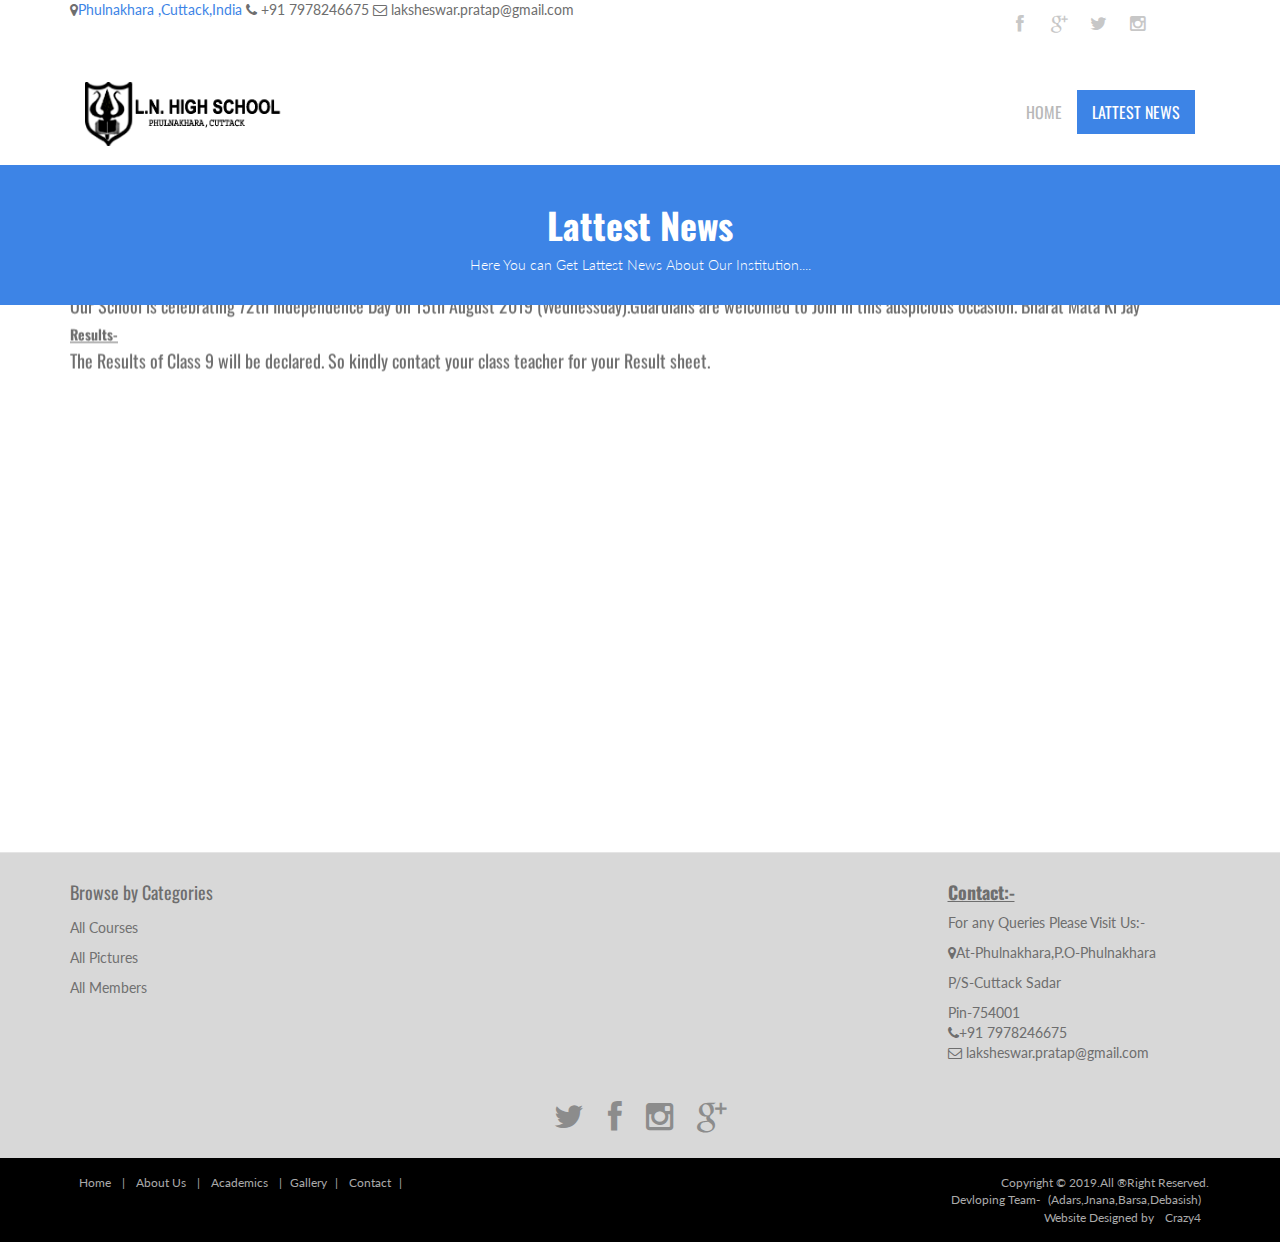
<file: lattestnews.html>
<!DOCTYPE html>
<html lang="en">
<head>
<style type="text/css">
<!--
.style1 {font-size: 18px}
.style2 {font-size: 18px; font-weight: bold; }
-->
</style>
<div class="probootstrap-header-top">
        <div class="container">
          <div class="row">
            <div class="col-lg-9 col-md-9 col-sm-9 probootstrap-top-quick-contact-info">
              <span><i class="fa fa-map-marker"></i><a href="https://www.google.com/maps/place/Laksheswar+High+School/@20.3606598,85.8898114,17z/data=!3m1!4b1!4m5!3m4!1s0x3a190b767dc66593:0x7d68a175fd6ca633!8m2!3d20.3606548!4d85.8920001”  rel="develop">Phulnakhara ,Cuttack,India</a></span>
              <span><i class="fa fa-phone"></i>&nbsp;+91 7978246675</span>
              <span><i class="fa fa-envelope-o"></i>&nbsp;laksheswar.pratap@gmail.com</span>            </div>
            <div class="col-lg-3 col-md-3 col-sm-3 probootstrap-top-social">
              <div class="team-socials">
                            <a href="https://www.facebook.com/lnhsphulnakhara"><i class="fa fa-facebook"></i></a>
                            <a href="#"><i class="fa fa-google-plus"></i></a>
                            <a href="#"><i class="fa fa-twitter"></i></a>
                            <a href="#"><i class="fa fa-instagram"></i></a>              </div>            </div>
          </div>
        </div>
</div>
	 </div>
	
	<meta charset="utf-8">
	<meta name="viewport" content="width=device-width, initial-scale=1.0">
	<meta name="description" content="free-educational-responsive-web-template-webEdu">
	<meta name="author" content="webThemez.com">
	<title>Lattest News-Laksheswar Nodal High School</title>
	<link rel="favicon" href="assets/images/favicon.png">
	<link rel="stylesheet" media="screen" href="http://fonts.googleapis.com/css?family=Open+Sans:300,400,700">
	<link rel="stylesheet" href="assets/css/bootstrap.min.css">
	<link rel="stylesheet" href="assets/css/font-awesome.min.css">
	<!-- Custom styles for our template -->
	<link rel="stylesheet" href="assets/css/bootstrap-theme.css" media="screen">
	<link rel="stylesheet" href="assets/css/style.css">
	<!-- HTML5 shim and Respond.js IE8 support of HTML5 elements and media queries -->
	<!--[if lt IE 9]>
	<script src="assets/js/html5shiv.js"></script>
	<script src="assets/js/respond.min.js"></script>
	<![endif]-->
</head>

<body>
	<!-- Fixed navbar -->
	<div class="navbar navbar-inverse">
		<div class="container">
			<div class="navbar-header">
				<!-- Button for smallest screens -->
				<button type="button" class="navbar-toggle" data-toggle="collapse" data-target=".navbar-collapse"><span class="icon-bar"></span><span class="icon-bar"></span><span class="icon-bar"></span></button>
				<a class="navbar-brand" href="index.html">
					<img src="assets/images/logo2.png" alt="Techro HTML5 template"></a>
			</div>
			<div class="navbar-collapse collapse">
				<ul class="nav navbar-nav pull-right mainNav">
					<li><a href="index.html">Home</a></li>
					<li class="active"><a href="lattestnews.html">Lattest News</a></li>
			  </ul>
					</li>
				</ul>
			</div>
			<!--/.nav-collapse -->
		</div>
	</div>
	<!-- /.navbar -->

		<header id="head" class="secondary">
          <div class="container1">
                  <h1><strong>Lattest News</strong></h1>
                  <p>Here You can Get Lattest News About Our Institution.... </p>
          </div>
    </header>


	<!-- container -->
	<div class="container">
	  <div class="row">
			<!-- Article content -->
	    <section class="col-sm-12 maincontent">
		<marquee behavior="scroll" direction="down">
		<h2><b><u>Lattest News</u></b></h2>
		<h3><b><u>Festivals-</u></b><h3>
		<ul>
		<li class="style1">The Saraswati Puja is Going to observe in Our school Onwards 10.02.2019. So all the Students and teachers and staffs are reqested to remain present on that holy occasion.Thank You         </li>
		<li class="style1">All the students are requested to Deposite their collections amount as early as Possible.</li>
		<li class="style1">All students should come with Their respective uniform. No other Fashionable clothes are allowed.</li>
		<li class="style1">All students should give their presence at 10 o'clock.</li>
		</ul>
		<h5><u><strong>Holidays</strong>-</u></h5>
		<li class="style2">For the birthday Of our honourable Netaji , our School will be remain closed on 23.01.2019.</li>
		<h5><u><strong>Observe Day-</strong></u>
		<li class="style1">Our School is celebrating 72th Independence Day on 15th August 2019 (Wednessday).Guardians are welcomed to Join in this auspicious occasion. Bharat Mata Ki Jay </li>
		<h5><b><u>Results-</u></b><h5>
		<li class="style1">The Results of Class 9 will be declared. So kindly contact your class teacher for your Result sheet. </li>
		</marquee>

		</section>
	  </div>
	</div>
	<!-- /container -->

<section class="container">
  <div class="heading"><br />
  </div>
  <div class="row flat">
	<div class="col-lg-3 col-md-3 col-xs-6"></div>

		<div class="col-lg-3 col-md-3 col-xs-6"></div>

		<div class="col-lg-3 col-md-3 col-xs-6"></div>

  </div>
</section><footer id="footer"><div class="container"><div class="row"><div class="footerbottom">
	  <div class="col-md-3 col-sm-6">
      <div class="footerwidget">
         <h4>
          Browse by Categories
        </h4>
        <div class="menu-course">
          <ul class="menu">
            <li><a href="academics.html">
                All Courses
              </a>
            </li>
            <li> <a href="gallery.html">
                All Pictures
              </a>
            </li>
            <li><a href="School Staffs.html">
                All Members
              </a>
            </li>
            <li>
              
            </li>
          </ul>
        </div>
      </div>
    </div>
	<div class="col-md-3 col-sm-6">
      <div class="footerwidget">
        <h4>
          
        </h4>
        <div class="menu-course">
          <ul class="menu">
            <li> <a href="#">
                </a>
            </li>
            <li><a href="#">
              </a>
            </li>
            <li><a href="#">
              </a>
            </li>
            <li><a href="#">
              </a>
            </li>
          </ul>
        </div>
      </div>
    </div>
    <div class="col-md-3 col-sm-6">
      <div class="footerwidget">
        <h4>
          
        </h4>
        <div class="menu-course">
          <ul class="menu">
            <li> <a href="#">
                </a>
            </li>
            <li><a href="#">
              </a>
            </li>
            <li><a href="#">
              </a>
            </li>
            <li><a href="#">
              </a>
            </li>
          </ul>
        </div>
      </div>
    </div>
    <div class="col-md-3 col-sm-6"> 
            	<div class="footerwidget">  
                         <h4><u><b>Contact:-</b></u></h4> 
                        <p>For any Queries Please Visit Us:- </p>
            <div class="contact-info"> 
              <p><i class="fa fa-map-marker"></i>At-Phulnakhara,P.O-Phulnakhara</p>
              <p>P/S-Cuttack Sadar</p>
              <p>Pin-754001 <br>
                <i class="fa fa-phone"></i>+91 7978246675<br>
              <i class="fa fa-envelope-o"></i> laksheswar.pratap@gmail.com </p>
              </div> 
                </div>
        </div><!-- end widget --> 
    </div>
  </div>
</div>
			<div class="social text-center">
				<a href="#"><i class="fa fa-twitter"></i></a>
				<a href="https://www.facebook.com/lnhsphulnakhara"><i class="fa fa-facebook"></i></a>
				<a href="#"><i class="fa fa-instagram"></i></a>
				<a href="#"><i class="fa fa-google-plus"></i></a>
			</div>

			<div class="clear"></div>
			<!--CLEAR FLOATS-->
		</div>
		<div class="footer2">
			<div class="container">
				<div class="row">

					<div class="col-md-6 panel">
						<div class="panel-body">
							<p class="simplenav">
								<a href="index.html">Home</a> | 
								<a href="about.html">About Us</a> |
								<a href="academics.html">Academics</a> |<a href="gallery.html">Gallery</a>|
								<a href="contact.html">Contact</a>|							</p>
						</div>
					</div>

					<div class="col-md-6 panel">
						<div class="panel-body">
							<p class="text-right">
								Copyright &copy; 2019.All &reg;Right Reserved.</p>
								<p align="right">Devloping Team-<a href="dteam.html">(Adars,Jnana,Barsa,Debasish)</a></p>
								<p align="right"> Website Designed by <a href="dteam.html" rel="develop">Crazy4</a></p>
						</div>
					</div>

				</div>
				<!-- /row of panels -->
			</div>
		</div>
</footer>

	<!-- JavaScript libs are placed at the end of the document so the pages load faster -->
	<script src="http://ajax.googleapis.com/ajax/libs/jquery/1.10.2/jquery.min.js"></script>
	<script src="http://netdna.bootstrapcdn.com/bootstrap/3.0.0/js/bootstrap.min.js"></script>
	<script src="assets/js/custom.js"></script>
</body>
</html>
</file>
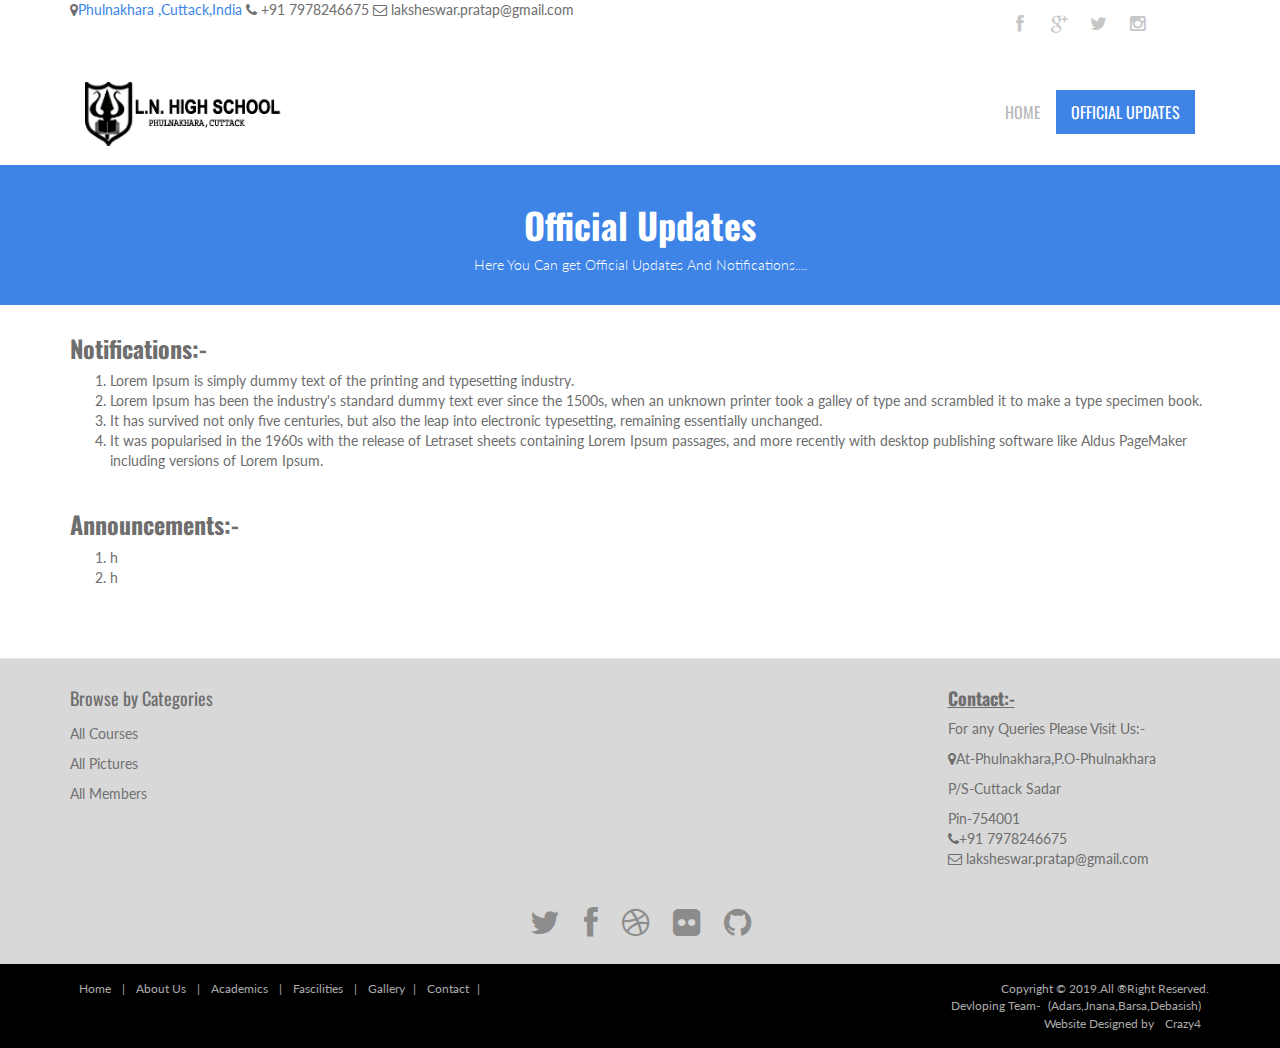
<file: officialupdates.html>
<!DOCTYPE html>
<html lang="en">
<head>
<div class="probootstrap-header-top">
        <div class="container">
          <div class="row">
            <div class="col-lg-9 col-md-9 col-sm-9 probootstrap-top-quick-contact-info">
              <span><i class="fa fa-map-marker"></i><a href="https://www.google.com/maps/place/Laksheswar+High+School/@20.3606598,85.8898114,17z/data=!3m1!4b1!4m5!3m4!1s0x3a190b767dc66593:0x7d68a175fd6ca633!8m2!3d20.3606548!4d85.8920001”  rel="develop">Phulnakhara ,Cuttack,India</a></span>
              <span><i class="fa fa-phone"></i>&nbsp;+91 7978246675</span>
              <span><i class="fa fa-envelope-o"></i>&nbsp;laksheswar.pratap@gmail.com</span>            </div>
            <div class="col-lg-3 col-md-3 col-sm-3 probootstrap-top-social">
            <div class="team-socials">
                            <a href="https://www.facebook.com/lnhsphulnakhara"><i class="fa fa-facebook"></i></a>
                            <a href="#"><i class="fa fa-google-plus"></i></a>
                            <a href="#"><i class="fa fa-twitter"></i></a>
                            <a href="#"><i class="fa fa-instagram"></i></a>              </div>            </div>
          </div>
        </div>
</div>
	 </div>
	
	<meta charset="utf-8">
	<meta name="viewport" content="width=device-width, initial-scale=1.0">
	<meta name="description" content="free-educational-responsive-web-template-webEdu">
	<meta name="author" content="webThemez.com">
	<title>Official Updates-Laksheswar Nodal High School</title>
	<link rel="favicon" href="assets/images/favicon.png">
	<link rel="stylesheet" media="screen" href="http://fonts.googleapis.com/css?family=Open+Sans:300,400,700">
	<link rel="stylesheet" href="assets/css/bootstrap.min.css">
	<link rel="stylesheet" href="assets/css/font-awesome.min.css">
	<!-- Custom styles for our template -->
	<link rel="stylesheet" href="assets/css/bootstrap-theme.css" media="screen">
	<link rel="stylesheet" href="assets/css/style.css">
	<!-- HTML5 shim and Respond.js IE8 support of HTML5 elements and media queries -->
	<!--[if lt IE 9]>
	<script src="assets/js/html5shiv.js"></script>
	<script src="assets/js/respond.min.js"></script>
	<![endif]-->
</head>

<body>
	<!-- Fixed navbar -->
	<div class="navbar navbar-inverse">
		<div class="container">
			<div class="navbar-header">
				<!-- Button for smallest screens -->
				<button type="button" class="navbar-toggle" data-toggle="collapse" data-target=".navbar-collapse"><span class="icon-bar"></span><span class="icon-bar"></span><span class="icon-bar"></span></button>
				<a class="navbar-brand" href="index.html">
					<img src="assets/images/logo2.png" alt="Techro HTML5 template"></a>
			</div>
			<div class="navbar-collapse collapse">
				<ul class="nav navbar-nav pull-right mainNav">
					<li><a href="index.html">Home</a></li>
					<li class="active"><a href="0fficialupdates.html">Official Updates</a></li>			
			  </ul>
				</ul>
			</div>
			<!--/.nav-collapse -->
		</div>
	</div>
	<!-- /.navbar -->

		<header id="head" class="secondary">
            <div class="container">
                    <h1><b>Official Updates</b></h1>
                    <p>Here You Can get Official Updates And Notifications.... </p>
          </div>
    </header>


	<!-- container -->
	<div class="container">
		<div class="row">
			<!-- Article content -->
			<section class="col-sm-12 maincontent">
				<h3><strong>Notifications:-</strong></h3>
				<ol>
				  <li>
			      Lorem Ipsum is simply dummy text of the printing and typesetting industry.</li>
			      <li> Lorem Ipsum has been the industry's standard dummy text ever since the 1500s, when an unknown printer took a galley of type and scrambled it to make a type specimen book.</li>
			      <li> It has survived not only five centuries, but also the leap into electronic typesetting, remaining essentially unchanged. </li>
			      <li>It was popularised in the 1960s with the release of Letraset sheets containing Lorem Ipsum passages, and more recently with desktop publishing software like Aldus PageMaker including versions of Lorem Ipsum. </li>
			  </ol>
		  </section>
		</div>
	</div>
	<!-- /container -->

	<section class="container">
		<div class="heading">
			<!-- Heading -->
			<h3><strong>Announcements:-</strong></h3>
			<ol>
			<li>h</li>
			<li>h</li>
			</ol>
			<br />
		
			
		</div>
	</section>
 <footer id="footer">
 
		<div class="container">
   <div class="row">
  <div class="footerbottom">
    <div class="col-md-3 col-sm-6">
      <div class="footerwidget">
        <h4>
          Browse by Categories
        </h4>
        <div class="menu-course">
          <ul class="menu">
            <li><a href="academics.html">
                All Courses
              </a>
            </li>
            <li> <a href="gallery.html">
                All Pictures
              </a>
            </li>
            <li><a href="School Staffs.html">
                All Members
              </a>
            </li>
            <li>
              
            </li>
          </ul>
        </div>
      </div>
    </div>
    <div class="col-md-3 col-sm-6">
      <div class="footerwidget">
        <h4>
          
        </h4>
        <div class="menu-course">
          <ul class="menu">
            <li> <a href="#">
                </a>
            </li>
            <li><a href="#">
               
              </a>
            </li>
            <li><a href="#">
                
              </a>
            </li>
            <li><a href="#">
                
              </a>
            </li>
          </ul>
        </div>
      </div>
    </div>
    <div class="col-md-3 col-sm-6">
      <div class="footerwidget">
        <h4>
         
        </h4>
        <div class="menu-course">
          <ul class="menu">
            <li><a href="#">
               
              </a>
            </li>
            <li> <a href="#">
                
              </a>
            </li>
            <li><a href="#">
               
              </a>
            </li>
            <li>
              <a href="#">
                
              </a>
            </li>
          </ul>
        </div>
      </div>
    </div>
    <div class="col-md-3 col-sm-6"> 
            	<div class="footerwidget">  
                         <h4><u><b>Contact:-</b></u></h4> 
                        <p>For any Queries Please Visit Us:- </p>
            <div class="contact-info"> 
              <p><i class="fa fa-map-marker"></i>At-Phulnakhara,P.O-Phulnakhara</p>
              <p>P/S-Cuttack Sadar</p>
              <p>Pin-754001 <br>
                <i class="fa fa-phone"></i>+91 7978246675<br>
              <i class="fa fa-envelope-o"></i> laksheswar.pratap@gmail.com </p>
              </div> 
                </div>
        </div><!-- end widget --> 
    </div>
  </div>
</div>
			<div class="social text-center">
				<a href="#"><i class="fa fa-twitter"></i></a>
				<a href="#"><i class="fa fa-facebook"></i></a>
				<a href="#"><i class="fa fa-dribbble"></i></a>
				<a href="#"><i class="fa fa-flickr"></i></a>
				<a href="#"><i class="fa fa-github"></i></a>
			</div>

			<div class="clear"></div>
			<!--CLEAR FLOATS-->
		</div>
		<div class="footer2">
			<div class="container">
				<div class="row">

					<div class="col-md-6 panel">
						<div class="panel-body">
							<p class="simplenav">
								<a href="index.html">Home</a> | 
								<a href="about.html">About Us</a> |
								<a href="acedemics.html">Academics</a> |
								<a href="facilities.html">Fascilities</a> |
								<a href="gallery.html">Gallery</a>|
								<a href="contact.html">Contact</a>|							
							</p>
						</div>
					</div>

					<div class="col-md-6 panel">
						<div class="panel-body">
							<p class="text-right">
								Copyright &copy; 2019.All &reg;Right Reserved.</p>
								<p align="right">Devloping Team-<a href="dteam.html">(Adars,Jnana,Barsa,Debasish)</a></p>
								<p align="right"> Website Designed by <a href="dteam.html" rel="develop">Crazy4</a></p>
						</div>
					</div>
				</div>
				<!-- /row of panels -->
			</div>
		</div>
</footer>

	<!-- JavaScript libs are placed at the end of the document so the pages load faster -->
	<script src="http://ajax.googleapis.com/ajax/libs/jquery/1.10.2/jquery.min.js"></script>
	<script src="http://netdna.bootstrapcdn.com/bootstrap/3.0.0/js/bootstrap.min.js"></script>
	<script src="assets/js/custom.js"></script>
</body>
</html>
</file>
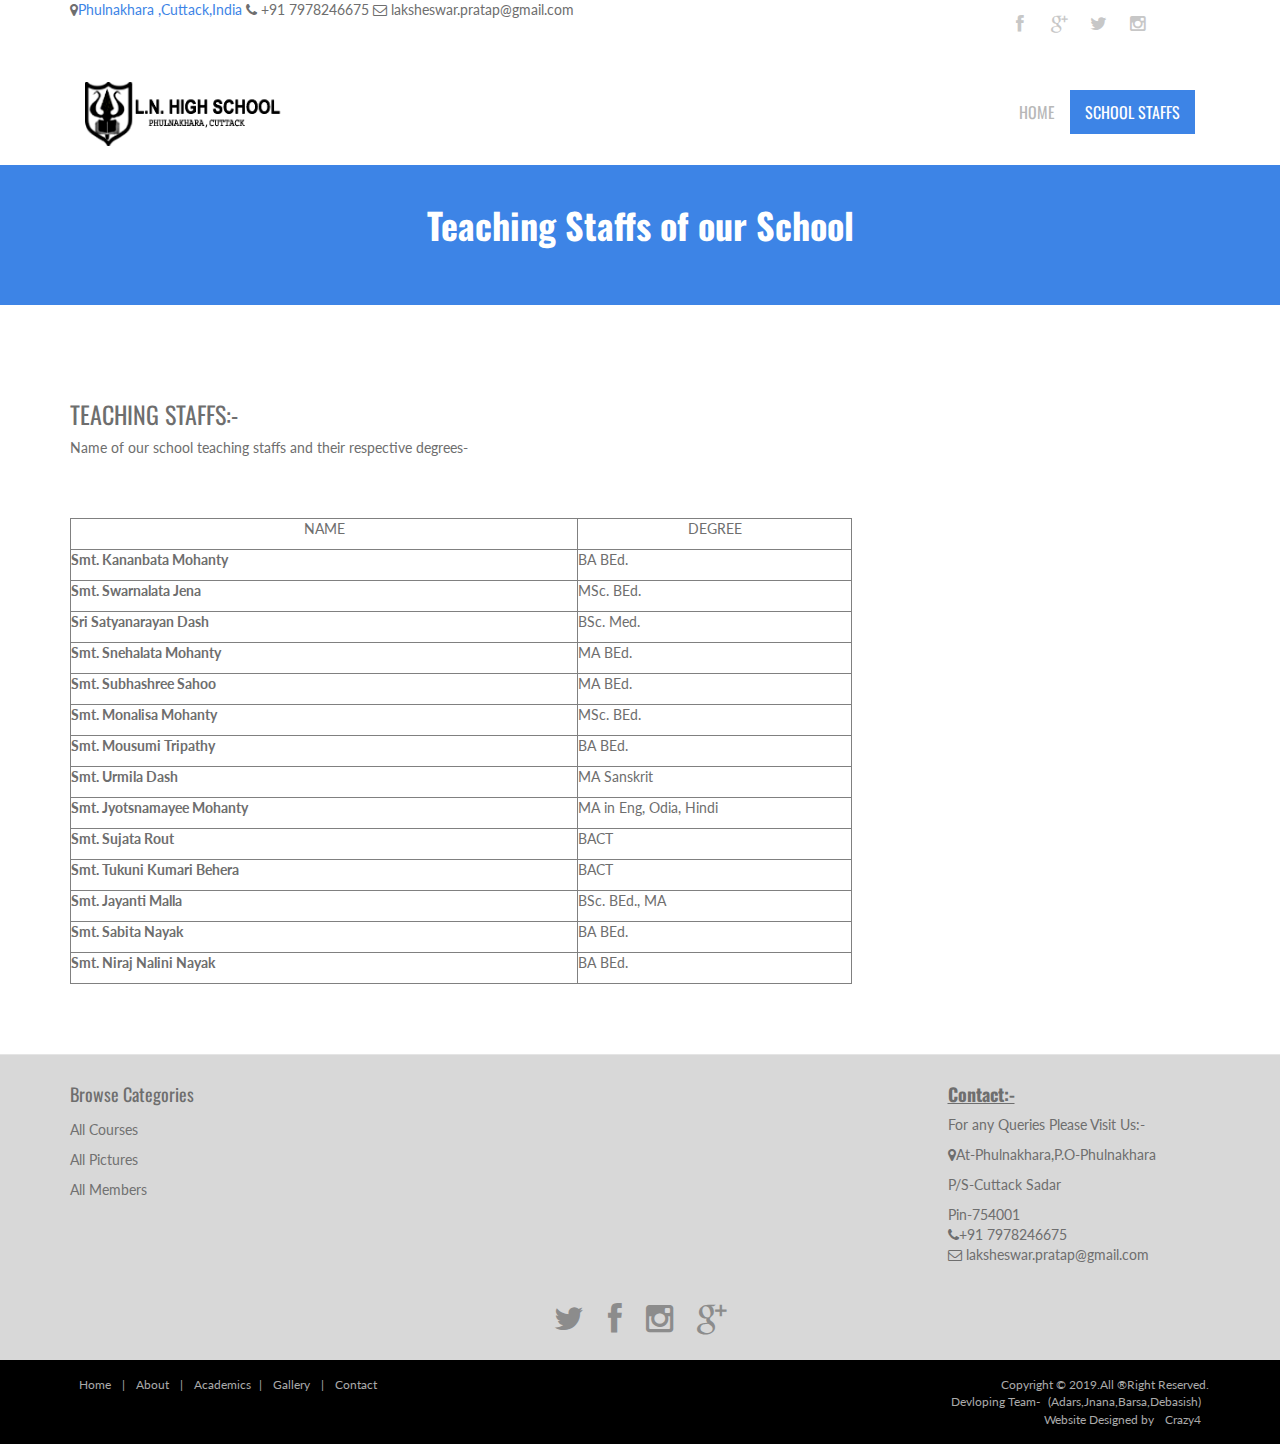
<file: school staffs.html>
<!DOCTYPE html>
<html lang="en">
<head>
<div class="probootstrap-header-top">
        <div class="container">
          <div class="row">
            <div class="col-lg-9 col-md-9 col-sm-9 probootstrap-top-quick-contact-info">
              <span><i class="fa fa-map-marker"></i><a href="https://www.google.com/maps/place/Laksheswar+High+School/@20.3606598,85.8898114,17z/data=!3m1!4b1!4m5!3m4!1s0x3a190b767dc66593:0x7d68a175fd6ca633!8m2!3d20.3606548!4d85.8920001”  rel="develop">Phulnakhara ,Cuttack,India</a></span>
              <span><i class="fa fa-phone"></i>&nbsp;+91 7978246675</span>
              <span><i class="fa fa-envelope-o"></i>&nbsp;laksheswar.pratap@gmail.com</span>            </div>
            <div class="col-lg-3 col-md-3 col-sm-3 probootstrap-top-social">
            <div class="team-socials">
                            <a href="https://www.facebook.com/lnhsphulnakhara"><i class="fa fa-facebook"></i></a>
                            <a href="#"><i class="fa fa-google-plus"></i></a>
                            <a href="#"><i class="fa fa-twitter"></i></a>
                            <a href="#"><i class="fa fa-instagram"></i></a>              </div>            </div>
          </div>
        </div>
</div>
	 </div>
	<meta charset="utf-8">
	<meta name="viewport" content="width=device-width, initial-scale=1.0">
	<meta name="description" content="free-educational-responsive-web-template-webEdu">
	<meta name="author" content="webThemez.com">
	<title>School Staffs-Laksheswar Nodal High School</title>
	<link rel="favicon" href="assets/images/favicon.png">
	<link rel="stylesheet" media="screen" href="http://fonts.googleapis.com/css?family=Open+Sans:300,400,700">
	<link rel="stylesheet" href="assets/css/bootstrap.min.css">
	<link rel="stylesheet" href="assets/css/font-awesome.min.css">
	<!-- Custom styles for our template -->
	<link rel="stylesheet" href="assets/css/bootstrap-theme.css" media="screen">
	<link rel="stylesheet" href="assets/css/style.css">
	<!-- HTML5 shim and Respond.js IE8 support of HTML5 elements and media queries -->
	<!--[if lt IE 9]>
	<script src="assets/js/html5shiv.js"></script>
	<script src="assets/js/respond.min.js"></script>
	<![endif]-->
</head>

<body>
	<!-- Fixed navbar -->
	<div class="navbar navbar-inverse">
		<div class="container">
			<div class="navbar-header">
				<!-- Button for smallest screens -->
				<button type="button" class="navbar-toggle" data-toggle="collapse" data-target=".navbar-collapse"><span class="icon-bar"></span><span class="icon-bar"></span><span class="icon-bar"></span></button>
				<a class="navbar-brand" href="index.html">
					<img src="assets/images/logo2.png" alt="Techro HTML5 template"></a>
			</div>
			<div class="navbar-collapse collapse">
				<ul class="nav navbar-nav pull-right mainNav">
					<li><a href="index.html">Home</a></li>
					<li class="active"><a href="school staffs.html">School Staffs</a></li>
				</ul>
			</div>
			<!--/.nav-collapse -->
		</div>
	</div>
	<!-- /.navbar -->

		<header id="head" class="secondary">
            <div class="container">
                    <h1><strong>Teaching Staffs of our School </strong></h1>
                    <p>&nbsp;</p>
          </div>
    </header>


	<!-- container -->
	<div class="container">
		<div class="row">
			<!-- Article content -->
			<section class="col-sm-12 maincontent">
				<h3>&nbsp;</h3>
		  </section>
		</div>
	</div>
	<!-- /container -->

	<section class="container">
		<div class="heading">
			<!-- Heading -->
			<h3>TEACHING STAFFS:- </h3>
			<p>Name of our school teaching staffs and their respective degrees- </p>
			<br />
		</div>
		<div class="row flat">
		  <table border="1" cellspacing="0" cellpadding="0">
            <tr>
              <td width="507" valign="top"><p align="center">NAME</p></td>
              <td width="274" valign="top"><p align="center">DEGREE</p></td>
            </tr>
            <tr>
              <td width="507" valign="top"><p><strong>Smt. Kananbata Mohanty</strong></p></td>
              <td width="274" valign="top"><p>BA BEd.</p></td>
            </tr>
            <tr>
              <td width="507" valign="top"><p><strong>Smt. Swarnalata Jena</strong></p></td>
              <td width="274" valign="top"><p>MSc. BEd.</p></td>
            </tr>
            <tr>
              <td width="507" valign="top"><p><strong>Sri Satyanarayan Dash</strong></p></td>
              <td width="274" valign="top"><p>BSc. Med.</p></td>
            </tr>
            <tr>
              <td width="507" valign="top"><p><strong>Smt. Snehalata Mohanty</strong></p></td>
              <td width="274" valign="top"><p>MA BEd.</p></td>
            </tr>
            <tr>
              <td width="507" valign="top"><p><strong>Smt. Subhashree Sahoo</strong></p></td>
              <td width="274" valign="top"><p>MA BEd.</p></td>
            </tr>
            <tr>
              <td width="507" valign="top"><p><strong>Smt. Monalisa Mohanty</strong></p></td>
              <td width="274" valign="top"><p>MSc. BEd.</p></td>
            </tr>
            <tr>
              <td width="507" valign="top"><p><strong>Smt. Mousumi Tripathy</strong></p></td>
              <td width="274" valign="top"><p>BA BEd.</p></td>
            </tr>
            <tr>
              <td width="507" valign="top"><p><strong>Smt. Urmila Dash</strong></p></td>
              <td width="274" valign="top"><p>MA Sanskrit</p></td>
            </tr>
            <tr>
              <td width="507" valign="top"><p><strong>Smt. Jyotsnamayee Mohanty</strong></p></td>
              <td width="274" valign="top"><p>MA in Eng, Odia, Hindi</p></td>
            </tr>
            <tr>
              <td width="507" valign="top"><p><strong>Smt. Sujata Rout</strong></p></td>
              <td width="274" valign="top"><p>BACT</p></td>
            </tr>
            <tr>
              <td width="507" valign="top"><p><strong>Smt. Tukuni Kumari Behera</strong></p></td>
              <td width="274" valign="top"><p>BACT</p></td>
            </tr>
            <tr>
              <td width="507" valign="top"><p><strong>Smt. Jayanti Malla</strong></p></td>
              <td width="274" valign="top"><p>BSc. BEd., MA</p></td>
            </tr>
            <tr>
              <td width="507" valign="top"><p><strong>Smt. Sabita Nayak</strong></p></td>
              <td width="274" valign="top"><p>BA BEd.</p></td>
            </tr>
            <tr>
              <td width="507" valign="top"><p><strong>Smt. Niraj Nalini Nayak</strong></p></td>
              <td width="274" valign="top"><p>BA BEd.</p></td>
            </tr>
          </table>
	</div>
	</section>
 <footer id="footer">
 
		<div class="container">
   <div class="row">
  <div class="footerbottom">
    <div class="col-md-3 col-sm-6">
      <div class="footerwidget">
        <h4>
	
	
	


		


	
			  
		
          Browse Categories
        </h4>
        <div class="menu-course">
          <ul class="menu">
            <li><a href="academics.html">
                All Courses 
              </a>
            </li>
            <li><a href="gallery.html">
                All Pictures
              </a>
            </li>
            <li><a href="school staffs.html">
                All Members
              </a>
            </li>
            
          </ul>
        </div>
      </div>
    </div>
    <div class="col-md-3 col-sm-6">
      <div class="footerwidget">
        <h4>
          
        </h4>
        <div class="menu-course">
          <ul class="menu">
            <li> <a href="#">
                  </a>
            </li>
            <li><a href="#">
                
              </a>
            </li>
            <li><a href="#">
                
              </a>
            </li>
            <li><a href="#">
                
              </a>
            </li>
          </ul>
        </div>
      </div>
    </div>
    <div class="col-md-3 col-sm-6">
      <div class="footerwidget">
        <h4>
          
        </h4>
        <div class="menu-course">
          <ul class="menu">
            <li><a href="#">
                
              </a>
            </li>
            <li> <a href="#">
                
              </a>
            </li>
            <li><a href="#">
                
              </a>
            </li>
            <li>
              <a href="#">
                
              </a>
            </li>
          </ul>
        </div>
      </div>
    </div>
    <div class="col-md-3 col-sm-6"> 
            	<div class="footerwidget">  
                         <h4><u><b>Contact:-</b></u></h4> 
                        <p>For any Queries Please Visit Us:- </p>
            <div class="contact-info"> 
              <p><i class="fa fa-map-marker"></i>At-Phulnakhara,P.O-Phulnakhara</p>
              <p>P/S-Cuttack Sadar</p>
              <p>Pin-754001 <br>
                <i class="fa fa-phone"></i>+91 7978246675 <br>
              <i class="fa fa-envelope-o"></i> laksheswar.pratap@gmail.com </p>
              </div> 
                </div><!-- end widget --> 
    </div>
  </div>
</div>
			<div class="social text-center">
				<a href="#"><i class="fa fa-twitter"></i></a>
				<a href="#"><i class="fa fa-facebook"></i></a>
				<a href="#"><i class="fa fa-instagram"></i></a>
				<a href="#"><i class="fa fa-google-plus"></i></a>
			</div>

			<div class="clear"></div>
			<!--CLEAR FLOATS-->
		</div>
		<div class="footer2">
			<div class="container">
				<div class="row">

					<div class="col-md-6 panel">
						<div class="panel-body">
							<p class="simplenav">
								<a href="index.html">Home</a> | 
								<a href="about.html">About</a> |
								<a href="academics.html">Academics</a>|
								<a href="gallery.html">Gallery</a> |
								<a href="contact.html">Contact</a>							</p>
						</div>
					</div>

					<div class="col-md-6 panel">
						<div class="panel-body">
							<p class="text-right">
								Copyright &copy; 2019.All &reg;Right Reserved.</p>
								<p align="right">Devloping Team-<a href="dteam.html">(Adars,Jnana,Barsa,Debasish)</a></p>
								<p align="right"> Website Designed by <a href="dteam.html" rel="develop">Crazy4</a></p>
						</div>
					</div>

				</div>
				<!-- /row of panels -->
			</div>
		</div>
</footer>

	<!-- JavaScript libs are placed at the end of the document so the pages load faster -->
	<script src="http://ajax.googleapis.com/ajax/libs/jquery/1.10.2/jquery.min.js"></script>
	<script src="http://netdna.bootstrapcdn.com/bootstrap/3.0.0/js/bootstrap.min.js"></script>
	<script src="assets/js/custom.js"></script>
</body>
</html>
</file>
<file: assets/css/style.css>
@import url(http://fonts.googleapis.com/css?family=Oswald:400,700);
@import url(http://fonts.googleapis.com/css?family=Lato:400,700);
body {
	font-family: 'Lato', sans-serif;
	font-weight: normal;
    color: #6E6E6E;
}
/*General*/
h1, h2, h3, h4, h5, h6 {
	font-weight: normal;
	font-family: 'Oswald', sans-serif;
}
h1, .h1, h2, .h2, h3, .h3 {
	margin-top: 30px;
}
h2 {
	margin: 30px 0;
}
a{
    color:#3d84e6;
}
a:hover, a:focus{
    color:#3d84e6;
    text-decoration: underline;
}
.navbar-toggle {
	background-color: rgba(0, 0, 0, 0.89);
}
.navbar-nav>li>a {
	padding-top: 12px;
	padding-bottom: 12px;
	font-family: 'Oswald', sans-serif;
	font-weight: 400 !important;
}
blockquote {
	font-style: italic;
	font-family: Georgia;
	color: #999;
	margin: 0px 0 0px;
	padding: 0px 20px;
}
label {
	color: #777;
}
.btn-inline {
	color: #9C9C9C;
	font-size: 15px; 
}
.form-control {
	display: block;
	width: 100%;
	height: 41px;
	padding: 6px 12px;
	font-size: 14px;
	line-height: 2.428571;
	color: #555;
	background-color: #F7F7F7;
	background-image: none;
	border: 1px solid #ccc;
	border-radius: 0px;
}
.navbar-inverse .navbar-brand img {
	width: 200px;
}
.section-title {
	margin-bottom: 20px;
}
/* Header */
#head {
	/*background: #181015 url( ../images/bg_header.jpg) no-repeat;*/
	background-size: cover;
	height: 600px;
	text-align: center;
	color: white;
	font-weight: 300;
	position: relative; 
	background-position-x: center;
}
#head.secondary {
	height: 100px;
	min-height: 100px;
	padding-top: 0px;
}
#head .lead {
	font-size: 44px;
	margin-bottom: 6px;
	color: white;
	line-height: 1.15em;
}
#head .tagline {
	color: rgba(255,255,255,0.75);
	margin-bottom: 25px;
}
#head .tagline a {
	color: #fff;
}
#head .btn {
	margin-bottom: 10px;
}
#head .btn-default {
	text-shadow: none;
	background: transparent;
	color: rgba(255,255,255,.5);
	-webkit-box-shadow: inset 0px 0px 0px 3px rgba(255,255,255,.5);
	-moz-box-shadow: inset 0px 0px 0px 3px rgba(255,255,255,.5);
	box-shadow: inset 0px 0px 0px 3px rgba(255,255,255,.5);
	background: transparent;
}
#head .btn-default:hover, #head .btn-default:focus {
	color: rgba(255,255,255,.8);
	-webkit-box-shadow: inset 0px 0px 0px 3px rgba(255,255,255,.8);
	-moz-box-shadow: inset 0px 0px 0px 3px rgba(255,255,255,.8);
	box-shadow: inset 0px 0px 0px 3px rgba(255,255,255,.8);
	background: transparent;
}
#head .btn-default:active, #head .btn-default.active {
	color: #fff;
	-webkit-box-shadow: inset 0px 0px 0px 3px #fff;
	-moz-box-shadow: inset 0px 0px 0px 3px #fff;
	box-shadow: inset 0px 0px 0px 3px #fff;
	background: transparent;
}
.fluid_container {
	bottom: 0;
	height: 100%;
	left: 0;
	right: 0;
	top: 0;
	z-index: 0;
}
#camera_wrap_4 {
	bottom: 0;
	height: 100%;
	left: 0;
	margin-bottom: 0!important;
	position: absolute;
	right: 0;
	top: 0;
}
.camera_bar {
	z-index: 2;
}
.camera_thumbs {
	margin-top: -100px;
	position: relative;
	z-index: 1;
}
.camera_thumbs_cont {
	border-radius: 0;
	-moz-border-radius: 0;
	-webkit-border-radius: 0;
}
.camera_overlayer {
	opacity: .1;
}
.panel {
	margin-bottom: 0px;
	background-color: transparent;
	border: 1px solid transparent;
	border-radius: 0px;
	-webkit-box-shadow: none;
	box-shadow: none;
}
.panel-body {
	padding: 0px;
}
.btn-action, .btn-primary {
	color: #FFEFD7;
	background-image: -webkit-linear-gradient(top, #0ecfec 0%, #09bed9 100%);
	background-image: linear-gradient(to bottom, #0ecfec 0%, #09bed9 100%);
 filter: progid:DXImageTransform.Microsoft.gradient(startColorstr='#0ecfec22', endColorstr='#09bed900', GradientType=0);
 filter: progid:DXImageTransform.Microsoft.gradient(enabled = false);
	background-repeat: repeat-x;
	border: 0 none;
}
.btn-action:hover, .btn-primary:hover {
	background: #04a0b7;
}
.btn:hover, .btn:active {
	color: #c0c0c0;
}
ul, .list.custom-list ul {
	margin: 0 0 11px;
	list-style-type: none;
	padding-left: 10px;
}
.list.custom-list ul li {
	margin: 0;
	padding: 4px 0 5px 0px;
	border-top: 1px dashed #f2f2f2;
	position: relative;
	/*background: url(../images/arrow.png) no-repeat 0 11px;*/
}
.list.custom-list ul li a {
	font: 14px/1.2em 'Roboto', sans-serif;
	color:#878787;
	text-transform: none;
	display: inline;
	position: relative;
}
.thumbnail {
	position: relative;
	margin: 0;
	border-radius: 0;
	box-shadow: none;
	border: none;
	padding: 0;
	background: none; 
	padding: 4px;
}
.thumbnail time {
	background: #3d84e6;
	padding: 5px 0;
	display: block;
	text-indent: 12px;
	color: #fff;
}
.thumbnail .caption {
	padding: 9px 0 0;
	color: #606577;
}
.thumbnail .caption:hover {
}
.thumbnail .caption a {
	font: 20px;
}
.slideUp {
	top: -100px;
}
.navbar-inverse {
	background: #fff;  
margin: 0 auto; 
}
.navbar-inverse {
	border: none;
}
.navbar-inverse .navbar-nav > li > a, .navbar-inverse .navbar-nav > .open ul > a {
	color: #B8B8B8;
	font-size: 16px;
	text-transform: uppercase;
}
.navbar-inverse .navbar-nav > li > a:hover, .navbar-inverse .navbar-nav > li > a:focus, 
.navbar-inverse .navbar-nav > .open > a:hover, .navbar-inverse .navbar-nav > .open > a:focus,
.navbar-inverse .navbar-nav > .active > a{
	background: #3d84e6;
	color: #fff !important;
    border-radius: 0px;
} 
.navbar-inverse .navbar-nav > li > a, .navbar-inverse .navbar-nav > .open ul > a {
	text-align: left;
}
.navbar-inverse .navbar-nav > .active > a, .navbar-inverse .navbar-nav > .active > a:hover{
color: #fff !important;
    border-radius: 0px;
    background: #3d84e6;
}
.heading-text{
    position: absolute;
    z-index: 999;
    text-align: center;
    width: 100%;
    left: 0px;
    right: 0px;
    top: 30%;
}
.heading-text h1{
    font-size: 45px;
}
.heading-text p{
font-size: 27px;
}
/* Highlights*/
.highlight {
	margin-top: 40px;
}
.h-caption {
	text-align: center;
}
.h-caption i {
	display: block;
	font-size: 54px;
	color: #3d84e6;
	margin-bottom: 36px;
}
.h-caption h4 {
	color: #382526;
	font-size: 16px;
	font-weight: bold;
	margin-bottom: 20px;
}
div.hbox {
	background: #fff;
	padding: 10px 15px;
}
.h-body {
}
.jumbotron {
	background-color: #E0E0E0;
}
.page-header {
	border-bottom: 1px solid #15c008;
}
.page-title {
	margin-top: 20px;
	font-weight: 300;
	color: #15c008;
}
.text-muted {
	color: #888;
}
.breadcrumb {
	background: none;
	padding: 0;
	margin: 30px 0 0px 0;
}
ul.list-spaces li {
	margin-bottom: 10px;
}
/* Helpers */
.container-full {
	margin: 0 auto;
	width: 100%;
}
.top-space {
	margin-top: 60px;
}
.top-margin {
	margin-top: 20px;
}
.circle {
	background: rgb(214, 214, 214);
	width: 95px;
	height: 95px;
	border-radius: 90px;
	line-height: 95px;
	margin: 0 auto 20px;
}
img {
	max-width: 100%;
}
img.pull-right {
	margin-left: 10px;
}
img.pull-left {
	margin-right: 10px;
}
#map {
	width: 100%;
	height: 280px;
}
#social {
	margin-top: 50px;
	margin-bottom: 50px;
}
#social .wrapper {
	width: 340px;
	margin: 0 auto;
}
.sidebar {
	padding-top: 36px;
	padding-bottom: 30px;
}
.sidebar .panel {
	margin-bottom: 20px;
}
.sidebar h1, .sidebar .h1, .sidebar h2, .sidebar .h2, .sidebar h3, .sidebar .h3 {
	margin-top: 20px;
}
.featured-box {
	padding: 20px;
    padding-left: 0px;
	margin-bottom: 20px;
}
.featured-box .text {
	padding-left: 0px;
}
.featured-box h3 {
    font-size: 18px;
	margin: 0 0 5px 0;
}
.featured-box i {
	position: absolute;
	display: inline-block;
	color: #A8A8A8; 
	padding: 0px;
	border-radius: 50px;
	width: 24px;
	height: 24px;
	margin: 0px;
	width: 60px;
	height: 60px;
	text-align: center;
	line-height: 60px;
}
footer {
	border-top: 1px solid #e5e5e5;
	background:#D8D8D8;
	margin-top: 40px;
    padding-top: 20px;
}
 ul.menu{
    padding: 0px;
}
.menu li{
    padding: 5px 0px;
}
.menu li a{
    color:#717171;
}
.social {
	margin: 20px 0;
}
.social a {
	font-size: 32px;
	margin: 0 10px;
	color: #8c8c8c;
}
.social a:hover {
	color: #3d84e6;
}
/* Footer */
.footer1 {
	background: #fff;
	padding: 30px 0 0 0;
	font-size: 12px;
	color: #999;
}
.footer1 a {
	color: #ccc;
}
.footer1 a:hover {
	color: #fff;
}
.footer1 .panel {
	margin-bottom: 30px;
}
.footer1 .panel-title {
	font-size: 17px;
	font-weight: bold;
	color: #ccc;
	margin: 0 0 20px;
}
.footer1 .entry-meta {
	border-top: 1px solid #ccc;
	border-bottom: 1px solid #ccc;
	margin: 0 0 35px 0;
	padding: 2px 0;
	color: #888888;
	font-size: 12px;
	font-size: 0.75rem;
}
.footer1 .entry-meta a {
	color: #333333;
}
.footer1 .entry-meta .meta-in {
	border-top: 1px solid #ccc;
	border-bottom: 1px solid #ccc;
	padding: 10px 0;
}
.follow-me-icons {
	font-size: 30px;
}
.follow-me-icons i {
	float: left;
	margin: 0 10px 0 0;
	color: #3d84e6;
}
.footer2 {
	background: #000;
	padding: 15px 0;
	color: #aaa;
	font-size: 12px;
}
.footer2 a {
	color: #aaa;
}
.footer2 a:hover {
	color: #fff;
}
.footer2 p {
	margin: 0;
}
.panel-simplenav {
	margin-left: -5px;
}
.panel-simplenav a {
	margin: 0 5px;
}
#services .fa {
	color: #3d84e6;
}
/* carousel */
#quote-carousel {
	padding: 0 10px 30px 10px;
	margin-top: 30px 0px 0px;
}
/* Control buttons  */
#quote-carousel .carousel-control {
	background: none;
	color: #222;
	font-size: 2.3em;
	text-shadow: none;
	margin-top: 30px;
}
/* Previous button  */
#quote-carousel .carousel-control.left {
	left: -12px;
}
/* Next button  */
#quote-carousel .carousel-control.right {
	right: -12px !important;
}
/* Changes the position of the indicators */
#quote-carousel .carousel-indicators {
	right: 50%;
	top: auto;
	bottom: 0px;
	margin-right: -19px;
}
/* Changes the color of the indicators */
#quote-carousel .carousel-indicators li {
	background: #c0c0c0;
}
#quote-carousel .carousel-indicators .active {
	background: #333333;
}
#quote-carousel img {
	width: 250px;
	height: 100px;
}
/* End carousel */

.item blockquote {
	border-left: none;
	margin: 0;
}
.item blockquote img {
	margin-bottom: 10px;
}
.item blockquote p:before {
	content: "\f10d";
	font-family: 'Fontawesome';
	float: left;
	margin-right: 10px;
}
.contact ul {
	padding: 0px;
}
.contact ul li {
	margin-bottom: 10px;
	list-style: none;
}
footer ul li {
	list-style: none;
}
#map-canvas {
	height: 100%;
	margin: 0px;
	padding: 0px;
}
/* ------- */

.isotopeWrapper article {
	margin-bottom: 30px;
}
#portfolio {
}
#portfolio img {
	width: 100%;
}
#portfolio article p {
	margin-bottom: 1.45em;
	/*set next row on the baseline*/;
}
nav#filter {
	margin-bottom: 1.5em;
}
nav#filter li {
	display: inline-block;
	margin: 10px;
}
nav#filter a {
	padding: 4px 12px;
	line-height: 20px;
	border: 1px solid #3d84e6;
	text-decoration: none;
	color: #3d84e6;
    border-left: 0px;
border-right: 0px;
}
nav#filter a.current {
	background: #3d84e6;
	color: #fff;
}
.iconColor .fa {
	color: #ee0c45;
}
.portfolio-items article img {
	width: 100%;
}
.portfolio-item {
	display: block;
	position: relative;
	-webkit-transition: all 0.2s ease-in-out;
	-moz-transition: all 0.2s ease-in-out;
	-o-transition: all 0.2s ease-in-out;
	transition: all 0.2s ease-in-out;
}
.portfolio-item img {
	-webkit-transition: all 300ms linear;
	-moz-transition: all 300ms linear;
	-o-transition: all 300ms linear;
	-ms-transition: all 300ms linear;
	transition: all 300ms linear;
}
.portfolio-item .portfolio-desc {
	display: block;
	opacity: 0;
	position: absolute;
	width: 100%;
	left: 0;
	top: 0;
	color: rgba(220, 220, 220);
}
.fancybox-overlay {
	background: rgba(0, 0, 0, 0.64);
}
.portfolio-item:hover .portfolio-desc {
	padding-top: 20%;
	height: 100%;
	transition: all 200ms ease-in-out 0s;
	opacity: 1;
	background: rgba(61, 61, 61, 0.67);
}
.portfolio-item .portfolio-desc a {
	color: #fff;
	text-align: center;
	display: block;
}
.portfolio-item .portfolio-desc a:hover {
	/*text-shadow: 2px 2px 1px rgba(0, 0, 0, 0.7);*/
	text-decoration: none;
}
.portfolio-item .portfolio-desc .folio-info {
	top: -20px;
	padding: 30px;
	height: 0;
	opacity: 0;
	position: relative;
}
.portfolio-item:hover .folio-info {
	height: 100%;
	opacity: 1;
	transition: all 500ms ease-in-out 0s;
	top: 5px;
}
.portfolio-item .portfolio-desc .folio-info h5 {
	text-transform: uppercase;
	text-align: center;
	font-weight: bold;
	font-size: 1.4em;
}
.portfolio-item .portfolio-desc .folio-info p {
	color: #ffffff;
	font-size: 12px;
}
.newsBox {
	margin-bottom: 12px;
}
.newsBox img {
	width: 100% !important;
}
/*Da Slider*/
.da-slider {
	width: auto;
	height: auto;
	max-height: initial;
	position: absolute;
	top: 0px;
	bottom: 0px;
	right: 0px;
	left: 0px;
}
.da-slide h2 {
	text-align: left;
	top: 15%;
	font-weight: bold;
}
.da-slide p {
	text-align: left;
	top: 40%;
	font-size: 30px;
}
.da-arrows span {
	position: absolute;
	top: 45%;
}
.da-dots span.da-dots-current:after {
	content: '';
	background: #3d84e6;
}
.team-member {
	padding-top: 5px;
	margin-bottom: 15px;
}
.team-heading {
	display: block;
	width: 100%;
}
.member-img {
	overflow: hidden;
}
.member-img img {
	border-radius: 0px; 
}
.team-socials {
	margin: 15px 0;
	display: block;
	text-align: center;
}
.team-socials i {
	width: 35px;
	height: 35px;
	position: relative;
	display: inline-block;
	text-align: center;
	font-size: 18px;
	color: #C7C7C7;
}
.team-socials i:hover {
	color: #3d84e6;
}
.team-member h4 {
	font-size: 19px;
	line-height: 32px;
	padding: 10px 0 0;
	text-align: center;
	margin: 0px;
}
.team-member .pos {
	display: block;
	margin: 0;
	text-align: center;
}
#head.secondary { 
	padding-top: 0px;
	background:#3d84e6;
	/*background: #3d84e6;*/
	background-size: cover;
	text-align: center; 
    padding:10px 0;
	height: 140px; 
}
#head.secondary h1{ 
    COLOR: #fff;
    text-align: center;
}
/*Price table*/
.flat {
	margin: 30px 0;
}
.flat .plan {
	border-radius: 0px;
	list-style: none;
	padding: 0 0 20px;
	margin: 0 0 15px;
	background: #fff;
	text-align: center;
	box-shadow: 0px 3px 3px rgba(0, 0, 0, 0.29) !important;
}
.flat .plan li {
	padding: 10px 15px;
	color: #ccc;
	border-top: 1px solid #f5f5f5;
	-webkit-transition: 300ms;
	transition: 300ms;
}
.flat .plan li.plan-price {
	border-top: 0;
}
.flat .plan li.plan-name {
	border-radius: 0;
	padding: 15px;
	font-size: 24px;
	line-height: 24px;
	color: #fff;
	background: #4E4E4E;
	margin-bottom: 30px;
	border-top: 0;
}
.flat .plan li > strong {
	color: #6B6B6B;
	font-weight: normal;
}
.flat .plan li.plan-action {
	margin-top: 10px;
	border-top: 0;
}
.flat .plan.featured {
	-webkit-transform: scale(1.1);
	-ms-transform: scale(1.1);
	transform: scale(1.1);
}
.flat .plan.featured:hover li.plan-name, .flat .plan:hover li.plan-name, .flat .plan.featured.plan-name {
	background: #3d84e6 !important;
}
.btn {
	background: #3d84e6;
	color: #fff;
}
.footer2 a {
	padding: 4px 8px;
}

/**
  MEDIA QUERIES
*/
@media (max-width: 767px) {
#head.secondary {
	height: 80px;
	min-height: 80px;
	background-size: initial;
}
#camera_wrap_4, #head{
height:480px !important;
}
#head .lead {
	font-size: 34px;
}
}

/* Small devices (tablets, 768px and up) */
@media (min-width: 768px) {
#quote-carousel {
	margin-bottom: 0;
	padding: 0 40px 30px 40px;
	margin-top: 30px;
}
}

@media (max-width: 767px) {
.navbar-collapse ul {
	text-align: right;
	margin-right: 0px;
}
}

/* Small devices (tablets, up to 768px) */
@media (max-width: 768px) {
/* Make the indicators larger for easier clicking with fingers/thumb on mobile */
    #head.secondary { 
height: 157px !important;
}
#camera_wrap_4, #head{
height:480px !important;
}
.navbar-inverse .navbar-nav > li > a, .navbar-inverse .navbar-nav > .open ul > a {
	font-size: 13px;
}
    .navbar-inverse .navbar-nav > li > a, .navbar-inverse .navbar-nav > .open ul > a {
text-align: right;
}
#quote-carousel .carousel-indicators {
	bottom: -20px !important;
}
#quote-carousel .carousel-indicators li {
	display: inline-block;
	margin: 0px 5px;
	width: 15px;
	height: 15px;
}
#quote-carousel .carousel-indicators li.active {
	margin: 0px 5px;
	width: 20px;
	height: 20px;
}
.footer2 p {
	margin: 0;
	text-align: center;
}
}

@media (max-width: 420px) { 
#camera_wrap_4, #head{
height:380px !important;
}
.da-slide h2 {
	font-size: 28px;
}
.da-slide p {
	font-size: 19px;
	font-weight: 400;
}
}
.camera_caption h2 {
border-bottom: 4px solid #1fcdff;
font-family: 'Open Sans', sans-serif;
font-size: 100px;
font-weight: 700;
letter-spacing: -2px;
}
.camera_fakehover:before {
content: '';
width: 100%;
height: initial;
background: rgba(205, 216, 220, 0.15);
z-index: 99999;
position: absolute;
height: inherit;
width: 100%;
left: 0px;
}
.grey-box-icon {
background: #f6f6f6;
padding: 15px 20px 20px 20px;
text-align: center;
margin-top: 113px;
position: relative;
}
.grey-box-icon-pos{
    margin-top: -88px;
    margin-bottom: 31px;
}
.grey-box-icon:hover .fontawesome-icon.circle-white {
background-color: #f6f6f6;
color: #697277;
-moz-transition: all .2s ease-in;
-webkit-transition: all .2s ease-in;
-o-transition: all .2s ease-in;
transition: all .2s ease-in;
}
.footer_post li {
float: left;
margin: 2px;
list-style: none;
}

.video-list-thumbs{}
.video-list-thumbs > li{
    margin-bottom:12px
}
.video-list-thumbs > li:last-child{}
.video-list-thumbs > li > a{
	display:block;
	position:relative;
	background-color: #212121;
	color: #fff;
	padding: 8px;
	border-radius:3px
}
.video-list-thumbs > li > a:hover{
	background-color:#000;
	transition:all 500ms ease;
	box-shadow:0 2px 4px rgba(0,0,0,.3);
	text-decoration:none
}
.video-list-thumbs h2{
	bottom: 0;
	font-size: 14px;
	height: 33px;
	margin: 8px 0 0;
}
.video-list-thumbs .play-button{
    font-size: 60px;
    opacity: 0.6;
    position: absolute;
    right: 43%;
    top: 34%;
    background: url(../images/playbutton.png) no-repeat;
    width: 36px;
    height: 36px;
}
.video-list-thumbs > li > a:hover .play-button{
	color:#fff;
	opacity:1; 
	transition:all 500ms ease;
}
.video-list-thumbs .duration{
	background-color: rgba(0, 0, 0, 0.4);
	border-radius: 2px;
	color: #fff;
	font-size: 11px;
	font-weight: bold;
	left: 12px;
	line-height: 13px;
	padding: 2px 3px 1px;
	position: absolute;
	top: 12px;
}
.video-list-thumbs > li > a:hover .duration{
	background-color:#000;
	transition:all 500ms ease;
}
@media (min-width:320px) and (max-width: 480px) { 
	.video-list-thumbs .glyphicon-play-circle{
    font-size: 35px;
    right: 36%;
    top: 27%;
	}
	.video-list-thumbs h2{
		bottom: 0;
		font-size: 12px;
		height: 22px;
		margin: 8px 0 0;
	}
}
</file>
